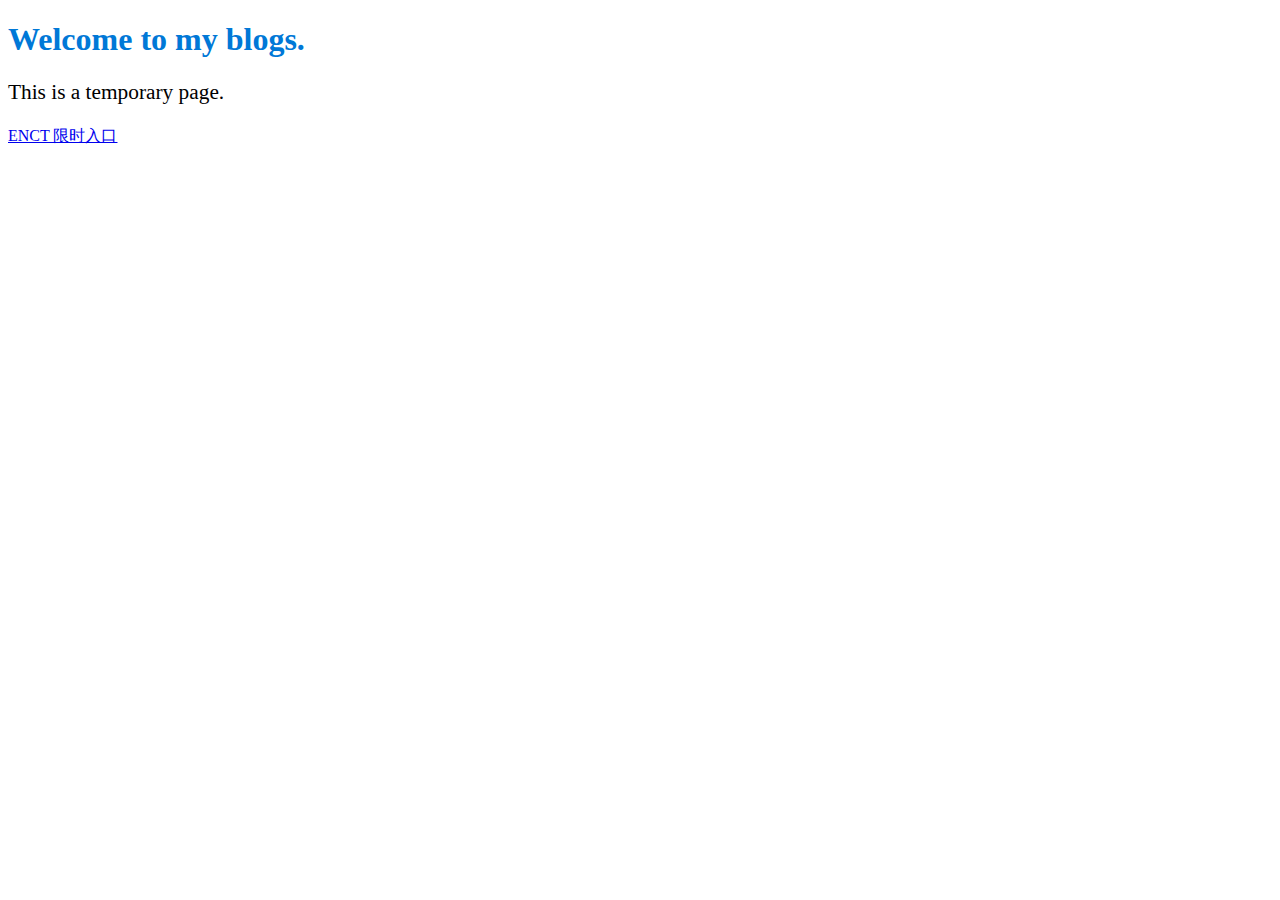
<file: index.html>
<!DOCTYPE html>
<html lang="en">
    <head>
        <title>Temporary index page</title>
        <meta charset="utf-8"/>
    </head>
    <body>
        <h1 style="color: rgb(0,120,215);font-weight:bold;font-size: 24pt;">Welcome to my blogs.</h1>
        <p style="font-size: 16pt;">
            This is a temporary page.
        </p>
        <a href="ccg1c2u.html" target="_blank">ENCT 限时入口</a>
    </body>
</html>
</file>
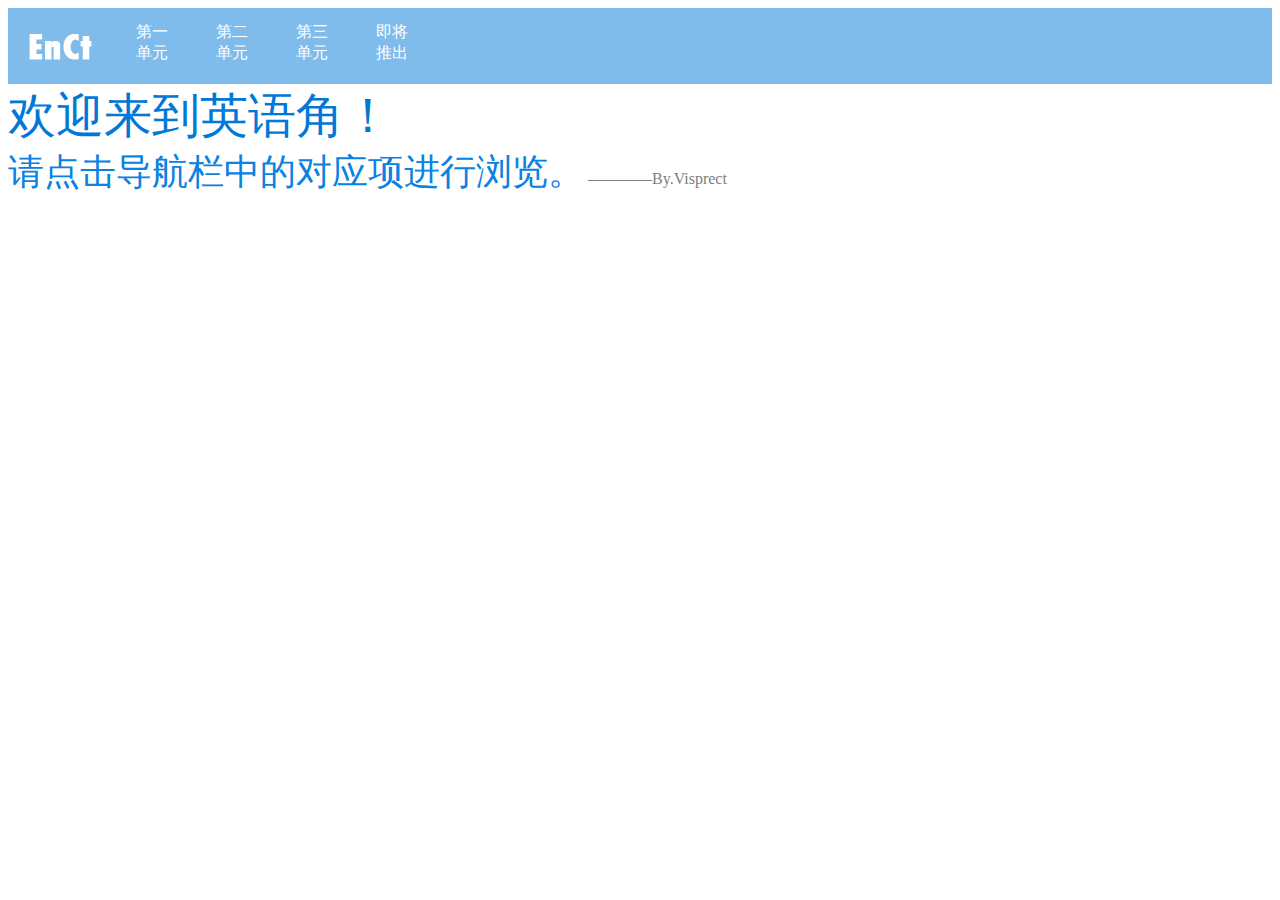
<file: temporary/special/index.html>
<!DOCTYPE html>
<html>
    <head>
        <title>C1S2 英语角</title>
        <meta charset="utf-8"/>
        <meta name="viewport" content="width=device-width, initial-scale=1"/>
        <!--
             _  _  ____  ____    ____  __ _   ___   ___  ____  __ _  ____  ____  ____ 
            / )( \/ ___)(  _ \  (  __)(  ( \ / __) / __)(  __)(  ( \(_  _)(  __)(  _ \
            \ \/ /\___ \ ) __/   ) _) /    /( (_ \( (__  ) _) /    /  )(   ) _)  )   /
             \__/ (____/(__)    (____)\_)__) \___/ \___)(____)\_)__) (__) (____)(__\_)
        -->
        <link rel="stylesheet" href="css/mvsht.css" type="text/css"/>
    </head>
    <body>
        <ul class="ngbar">
            <li class="ngbar_item"><a href="#" style="width: 72px;"><img src="res/images/parts.png"></a></li>
            <li class="ngbar_item"><a href="#">第一<br/>单元</a></li>
            <li class="ngbar_item"><a href="#">第二<br/>单元</a></li>
            <li class="ngbar_item"><a href="#">第三<br/>单元</a></li>
            <li class="ngbar_item"><a href="#">即将<br/>推出</a></li>
        </ul>

        <span style="font-size: 48px;color: rgb(0,120,215);">欢迎来到英语角！</span><br/>
        <span style="font-size: 36px;color: rgb(10,130,225);">请点击导航栏中的对应项进行浏览。</span>
        <span style="color: gray;">————By.Visprect</span>
    </body>
</html>
</file>
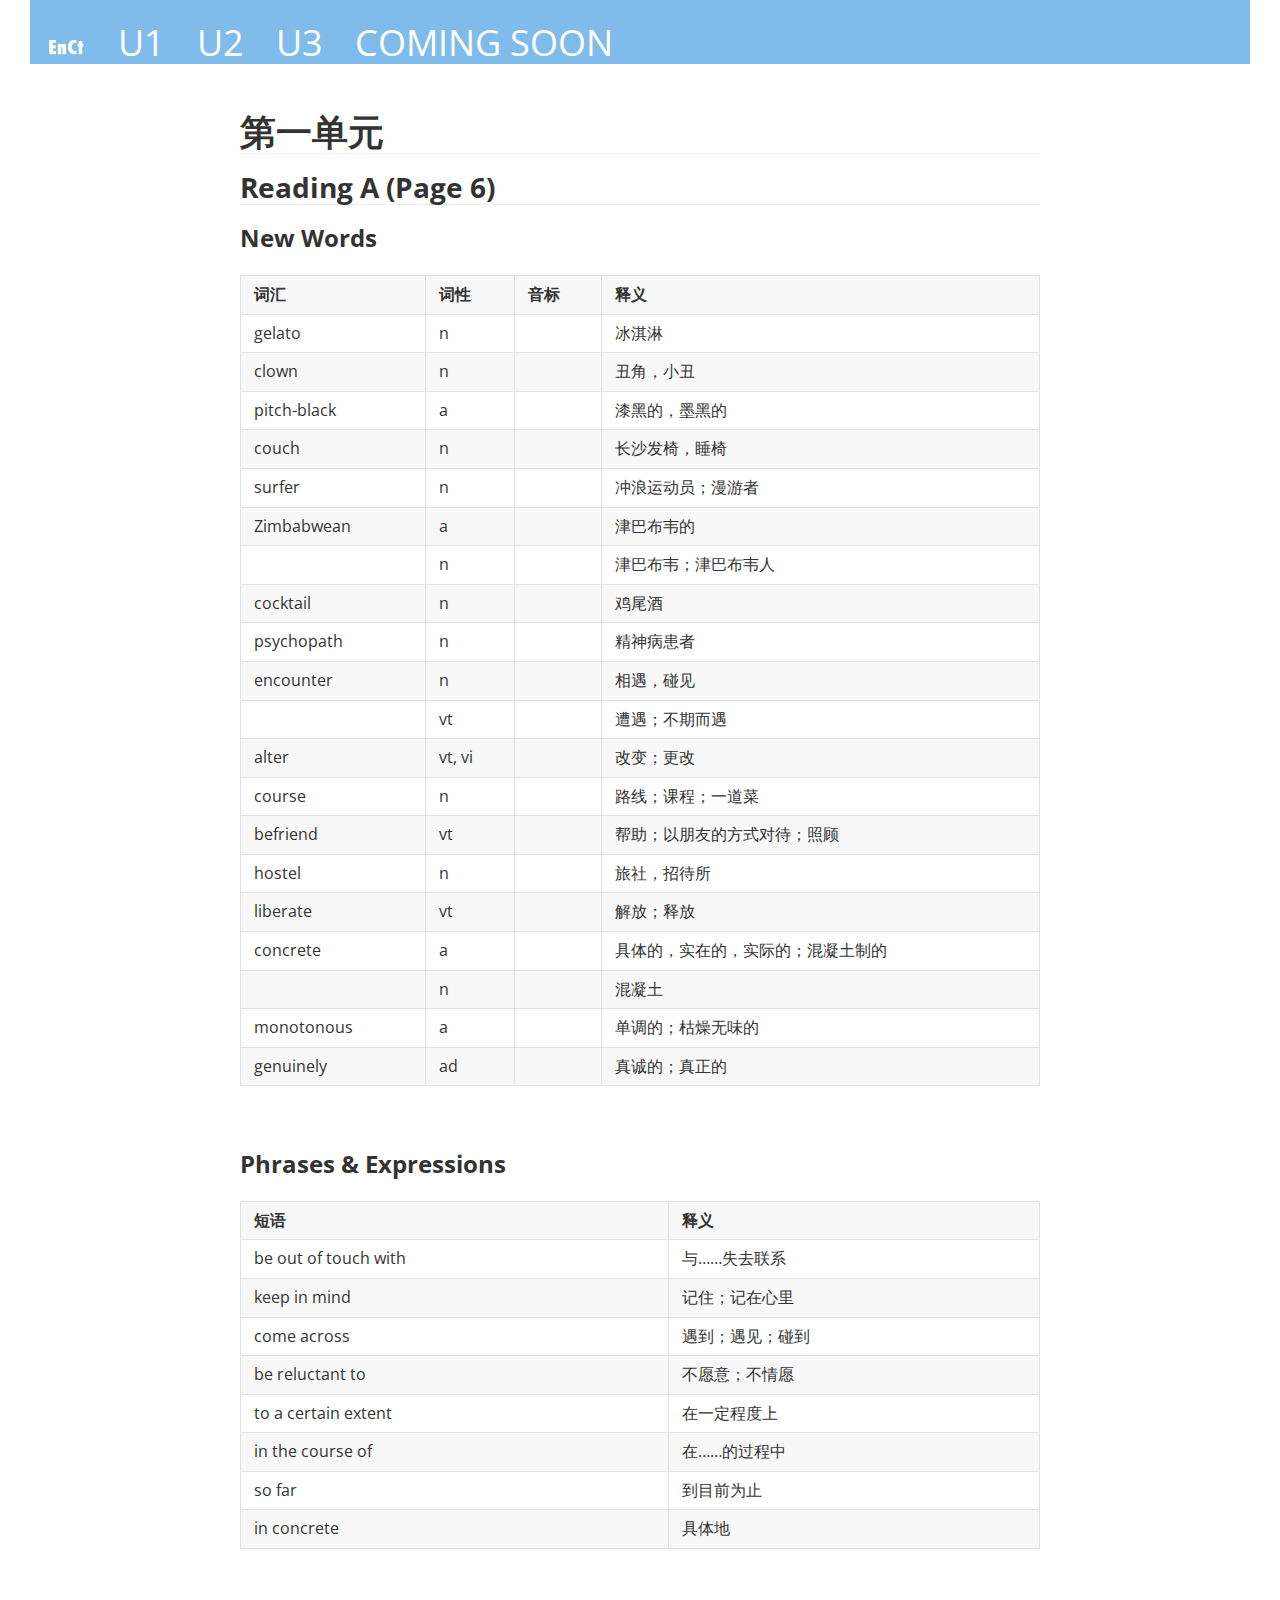
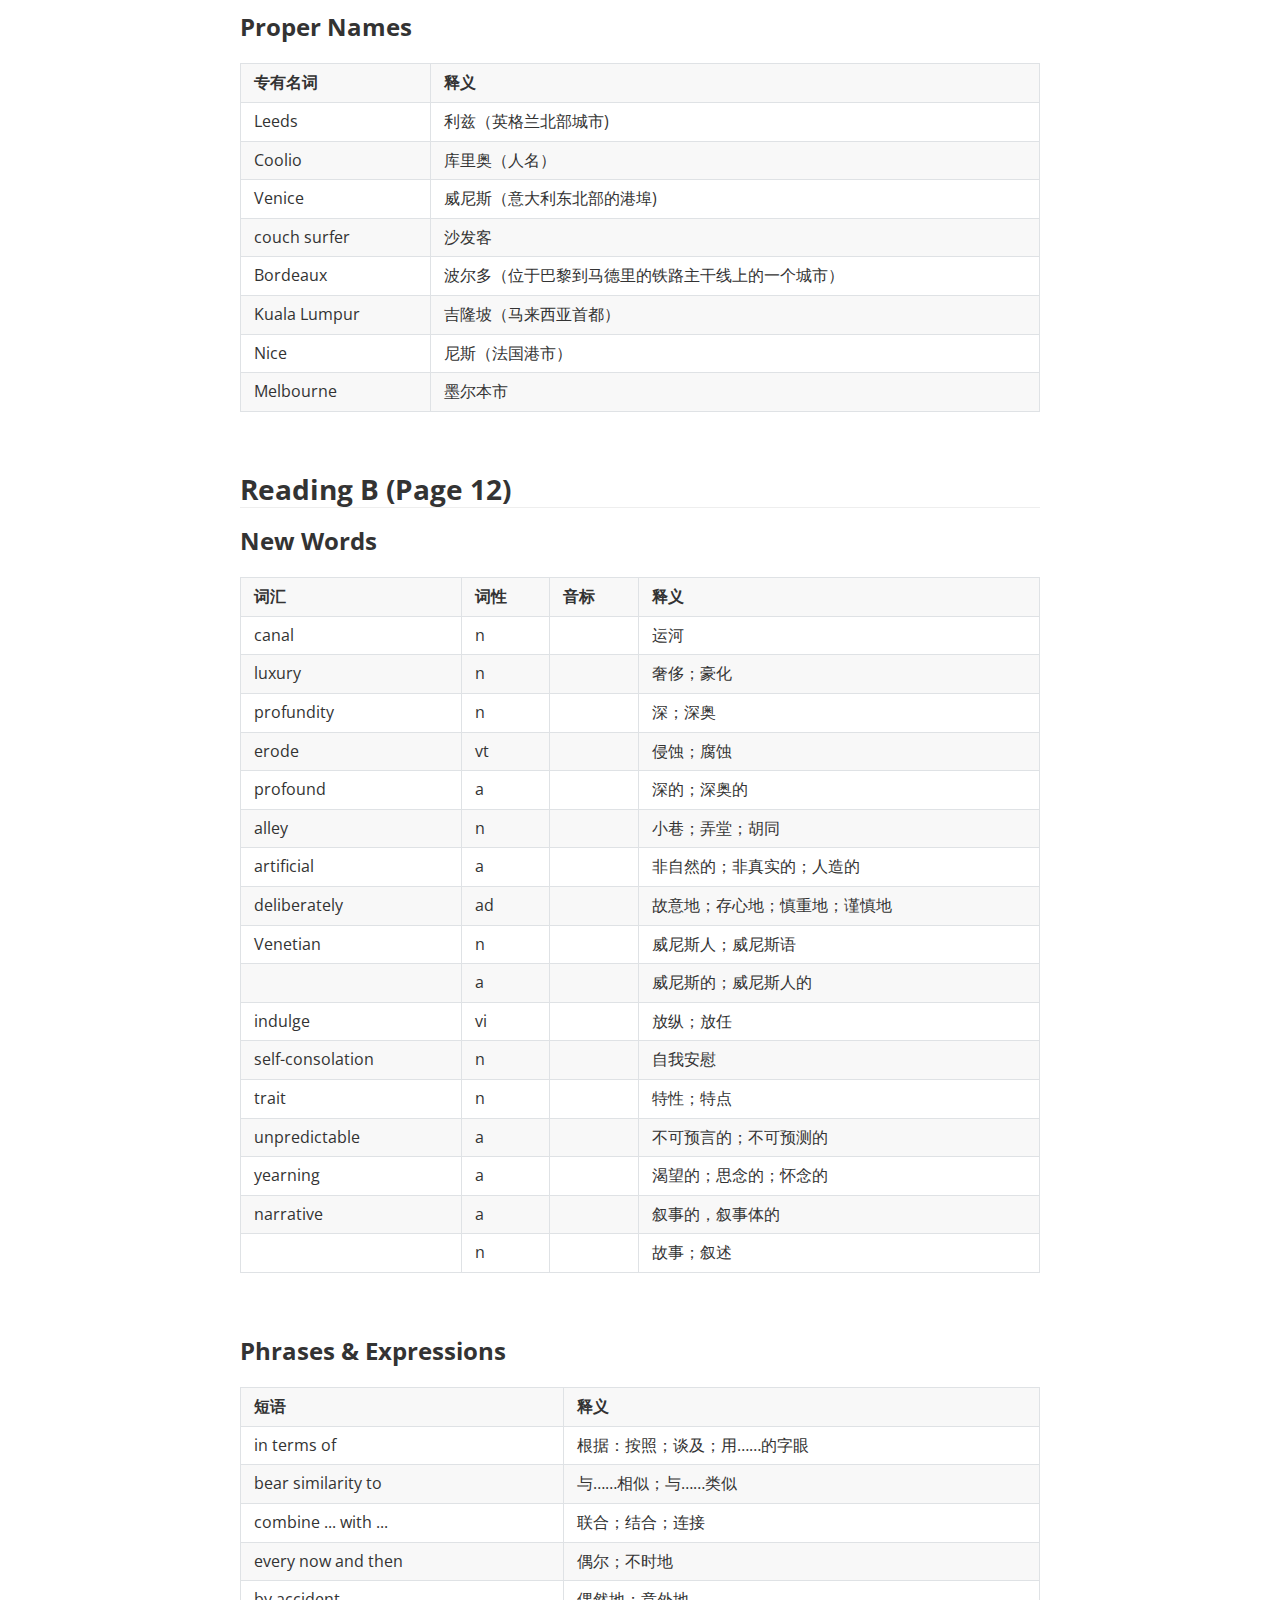
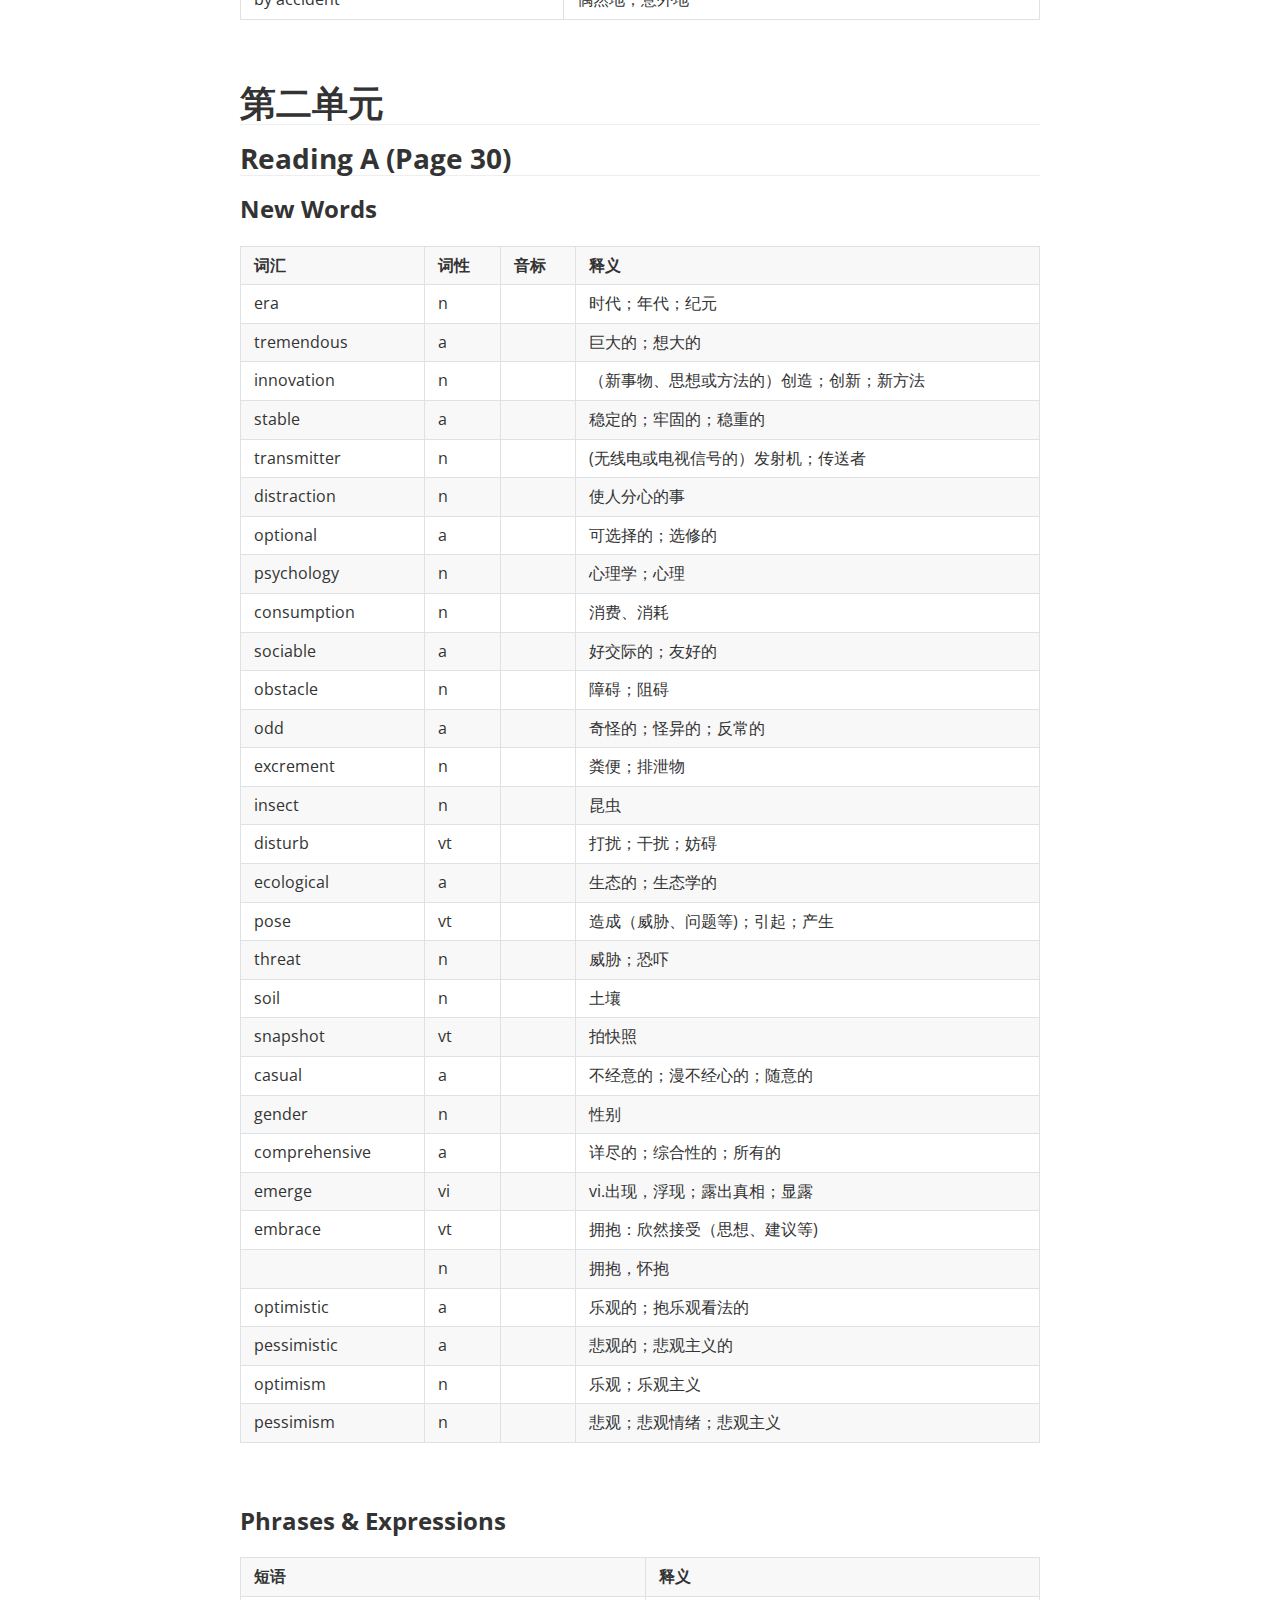
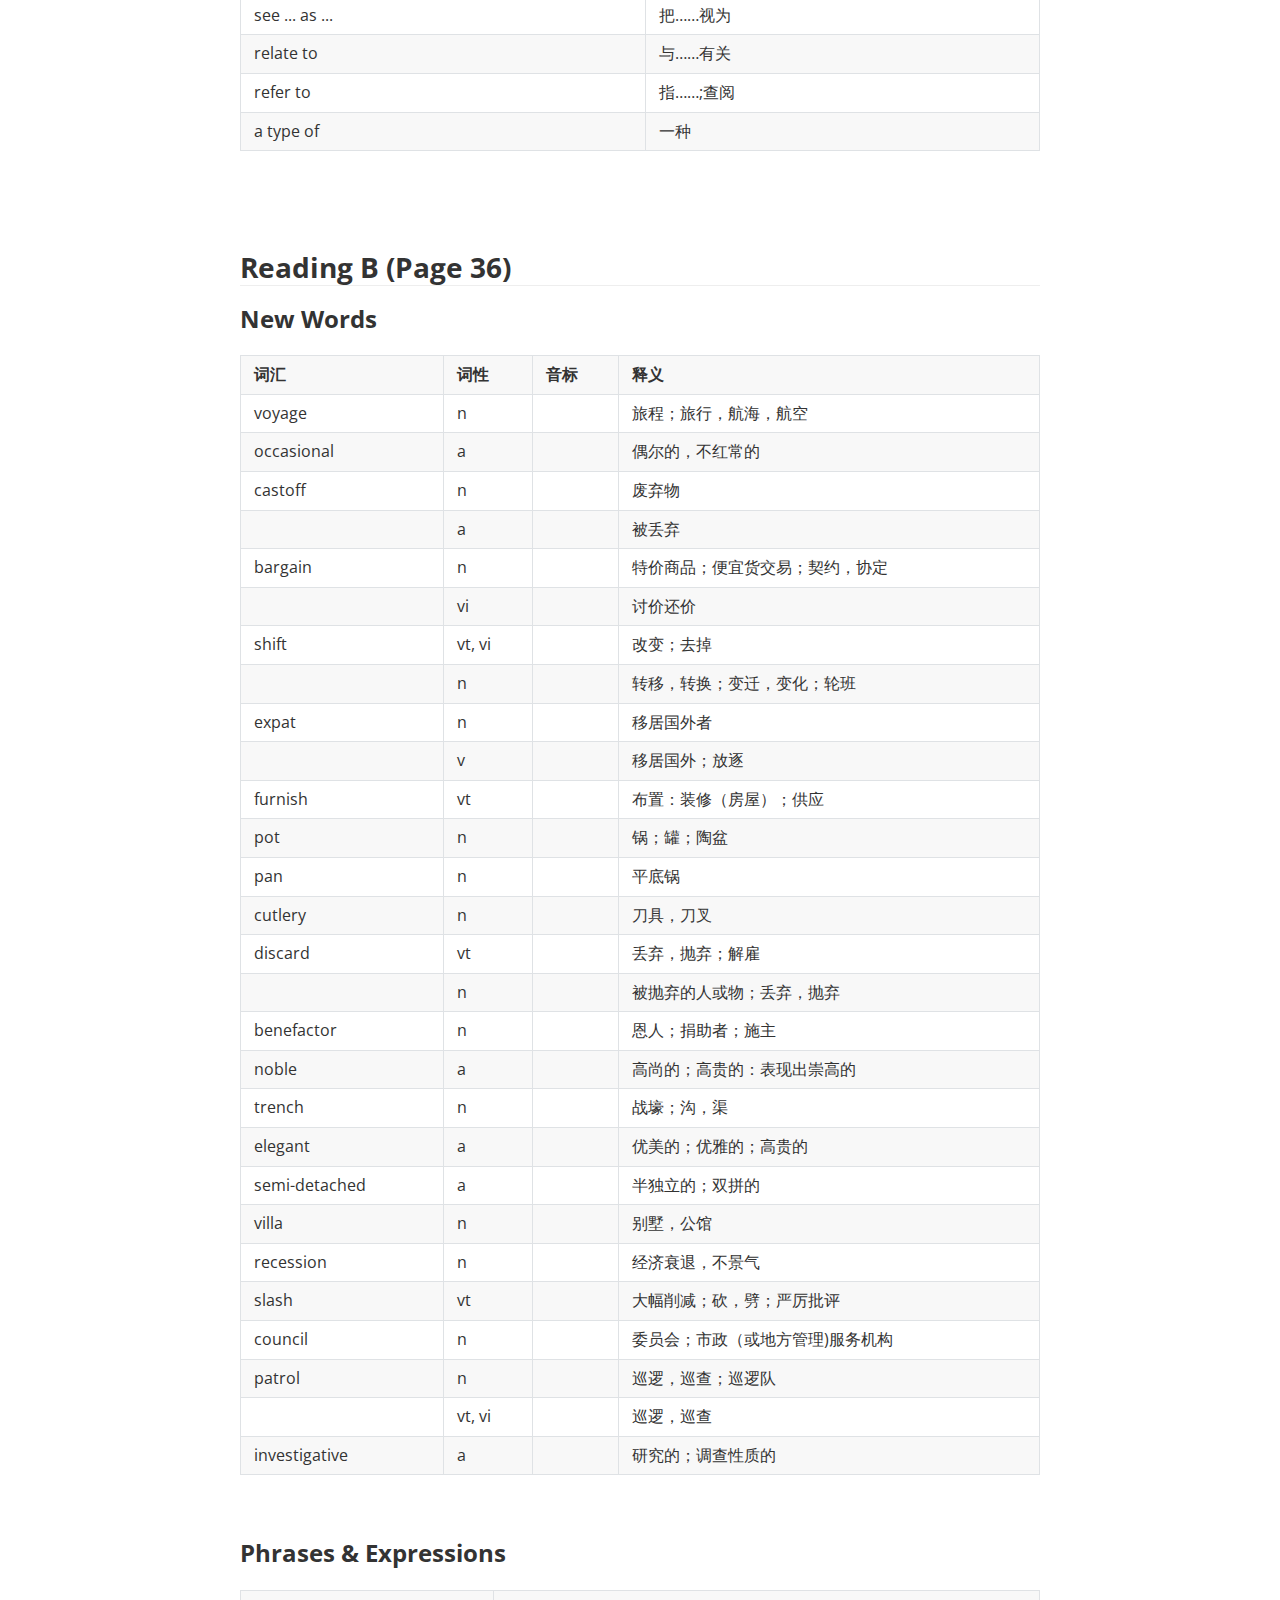
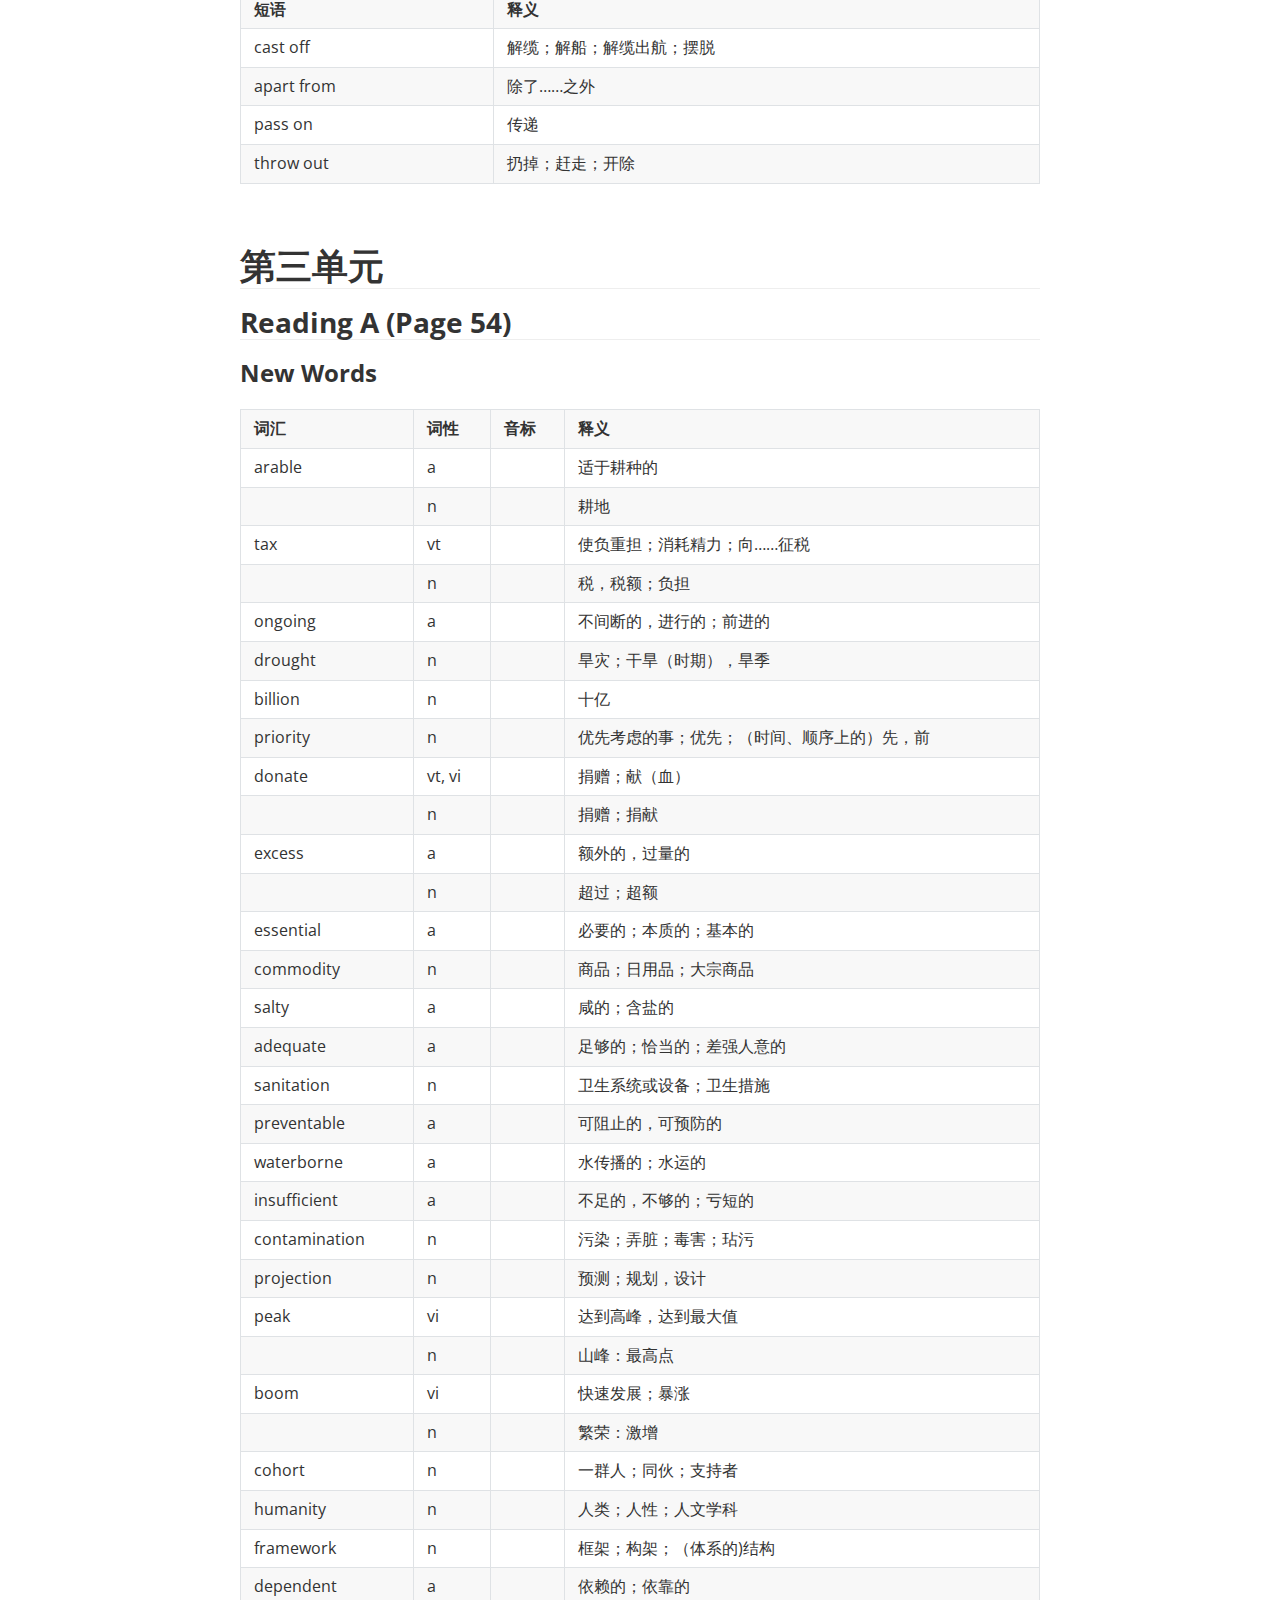
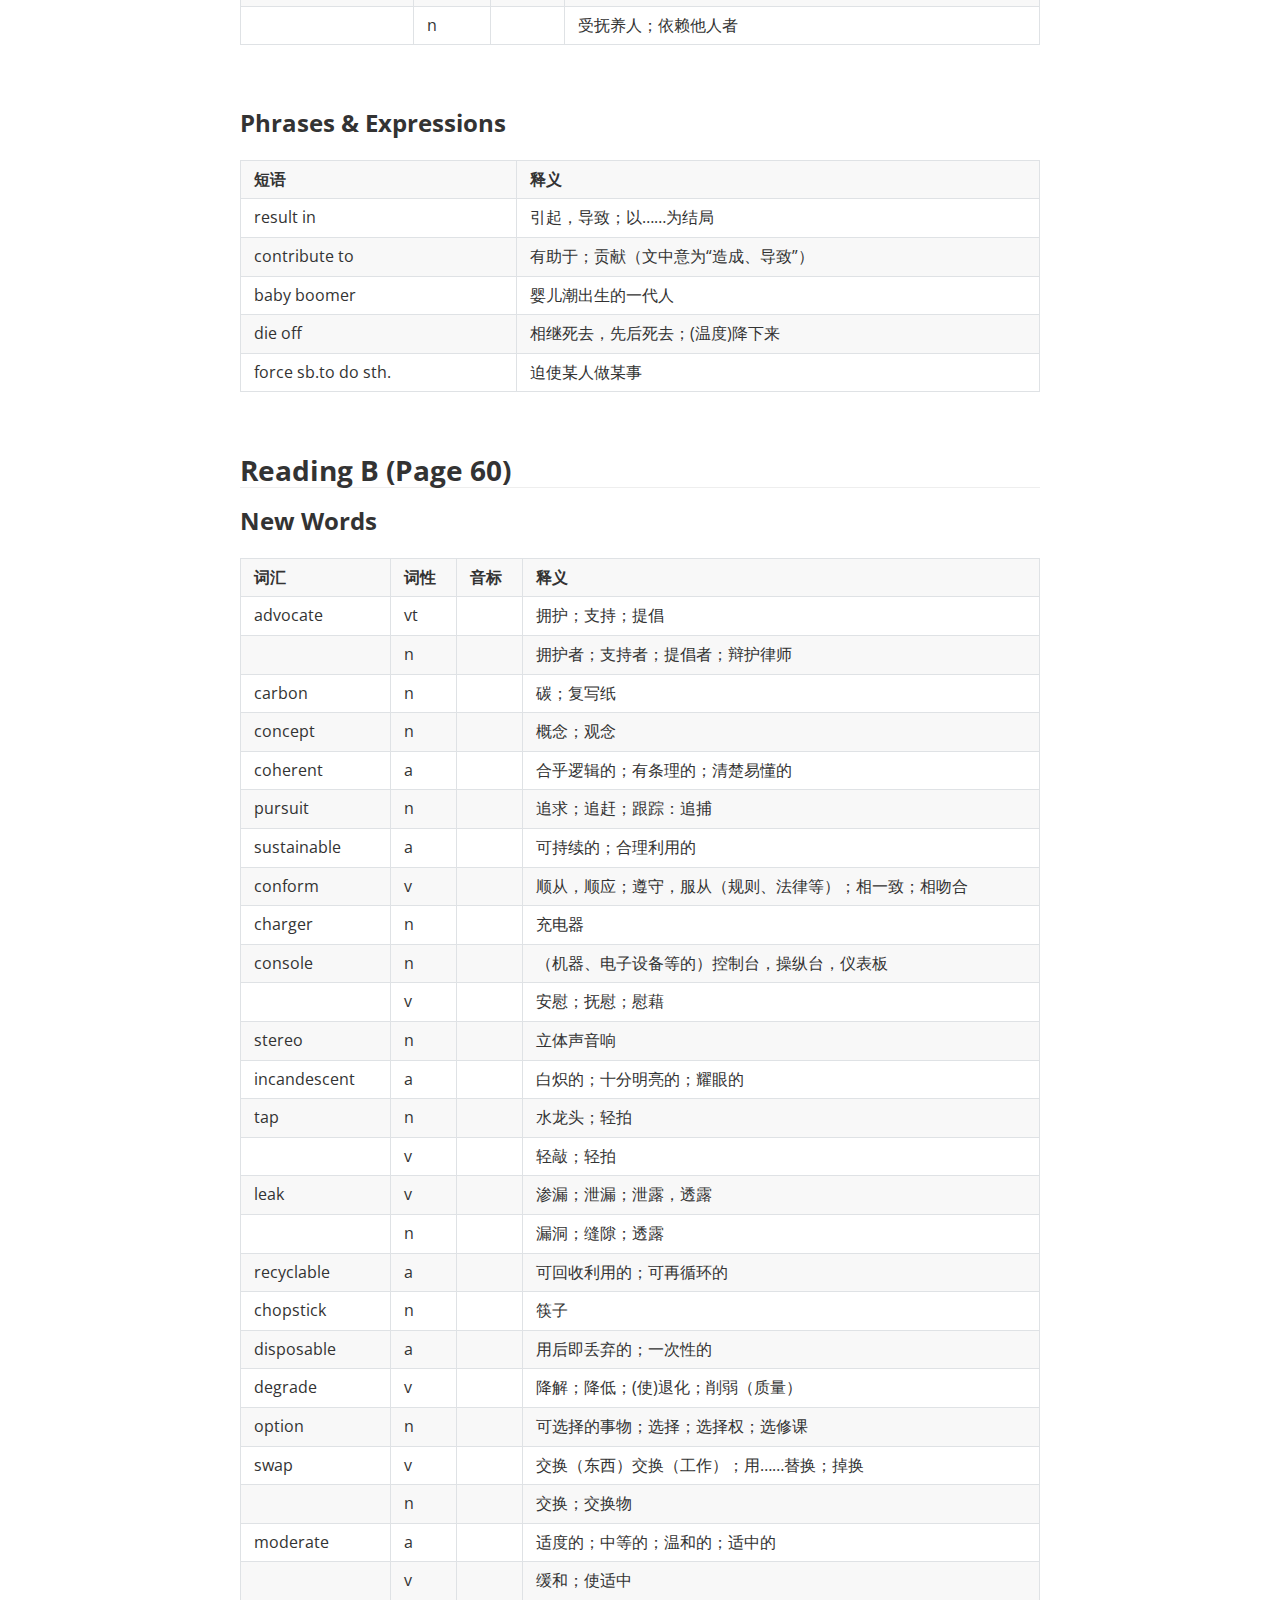
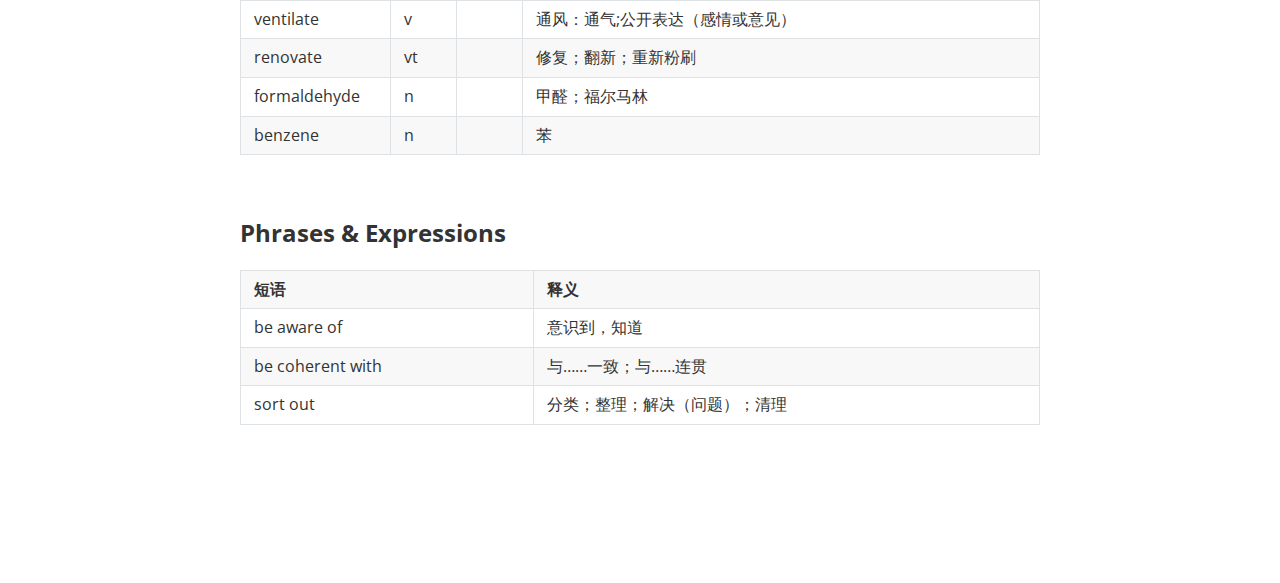
<file: ccg1c2u.html>
<!doctype html>
<html>

<head>
    <meta charset='UTF-8'>
    <meta name='viewport' content='width=device-width initial-scale=1'>

    <link href='https://fonts.loli.net/css?family=Open+Sans:400italic,700italic,700,400&subset=latin,latin-ext'
        rel='stylesheet' type='text/css' />

    <!-- Neg Bar Style -->

    <link rel="stylesheet" href="https://visprect.github.io/css/mvsht.css" type="text/css" />

    <!--Java Script-->

    <script src="https://visprect.github.io/js/mvevent.js" type="text/javascript"></script>

        <style type='text/css'>
            html {
                overflow-x: initial !important;
            }

            :root {
                --bg-color: #ffffff;
                --text-color: #333333;
                --select-text-bg-color: #B5D6FC;
                --select-text-font-color: auto;
                --monospace: "Lucida Console", Consolas, "Courier", monospace;
                --title-bar-height: 20px;
            }

            .mac-os-11 {
                --title-bar-height: 28px;
            }

            html {
                font-size: 14px;
                background-color: var(--bg-color);
                color: var(--text-color);
                font-family: "Helvetica Neue", Helvetica, Arial, sans-serif;
                -webkit-font-smoothing: antialiased;
            }

            body {
                margin: 0px;
                padding: 0px;
                height: auto;
                inset: 0px;
                font-size: 1rem;
                line-height: 1.42857;
                overflow-x: hidden;
                background: inherit;
                tab-size: 4;
            }

            iframe {
                margin: auto;
            }

            a.url {
                word-break: break-all;
            }

            a:active,
            a:hover {
                outline: 0px;
            }

            .in-text-selection,
            ::selection {
                text-shadow: none;
                background: var(--select-text-bg-color);
                color: var(--select-text-font-color);
            }

            #write {
                margin: 0px auto;
                height: auto;
                width: inherit;
                word-break: normal;
                overflow-wrap: break-word;
                position: relative;
                white-space: normal;
                overflow-x: visible;
                padding-top: 36px;
            }

            #write.first-line-indent p {
                text-indent: 2em;
            }

            #write.first-line-indent li p,
            #write.first-line-indent p * {
                text-indent: 0px;
            }

            #write.first-line-indent li {
                margin-left: 2em;
            }

            .for-image #write {
                padding-left: 8px;
                padding-right: 8px;
            }

            body.typora-export {
                padding-left: 30px;
                padding-right: 30px;
            }

            .typora-export .footnote-line,
            .typora-export li,
            .typora-export p {
                white-space: pre-wrap;
            }

            .typora-export .task-list-item input {
                pointer-events: none;
            }

            @media screen and (max-width: 500px) {
                body.typora-export {
                    padding-left: 0px;
                    padding-right: 0px;
                }

                #write {
                    padding-left: 20px;
                    padding-right: 20px;
                }

                .CodeMirror-sizer {
                    margin-left: 0px !important;
                }

                .CodeMirror-gutters {
                    display: none !important;
                }
            }

            #write li>figure:last-child {
                margin-bottom: 0.5rem;
            }

            #write ol,
            #write ul {
                position: relative;
            }

            img {
                max-width: 100%;
                vertical-align: middle;
                image-orientation: from-image;
            }

            button,
            input,
            select,
            textarea {
                color: inherit;
                font: inherit;
            }

            input[type="checkbox"],
            input[type="radio"] {
                line-height: normal;
                padding: 0px;
            }

            *,
            ::after,
            ::before {
                box-sizing: border-box;
            }

            #write h1,
            #write h2,
            #write h3,
            #write h4,
            #write h5,
            #write h6,
            #write p,
            #write pre {
                width: inherit;
            }

            #write h1,
            #write h2,
            #write h3,
            #write h4,
            #write h5,
            #write h6,
            #write p {
                position: relative;
            }

            p {
                line-height: inherit;
            }

            h1,
            h2,
            h3,
            h4,
            h5,
            h6 {
                break-after: avoid-page;
                break-inside: avoid;
                orphans: 4;
            }

            p {
                orphans: 4;
            }

            h1 {
                font-size: 2rem;
            }

            h2 {
                font-size: 1.8rem;
            }

            h3 {
                font-size: 1.6rem;
            }

            h4 {
                font-size: 1.4rem;
            }

            h5 {
                font-size: 1.2rem;
            }

            h6 {
                font-size: 1rem;
            }

            .md-math-block,
            .md-rawblock,
            h1,
            h2,
            h3,
            h4,
            h5,
            h6,
            p {
                margin-top: 1rem;
                margin-bottom: 1rem;
            }

            .hidden {
                display: none;
            }

            .md-blockmeta {
                color: rgb(204, 204, 204);
                font-weight: 700;
                font-style: italic;
            }

            a {
                cursor: pointer;
            }

            sup.md-footnote {
                padding: 2px 4px;
                background-color: rgba(238, 238, 238, 0.7);
                color: rgb(85, 85, 85);
                border-radius: 4px;
                cursor: pointer;
            }

            sup.md-footnote a,
            sup.md-footnote a:hover {
                color: inherit;
                text-transform: inherit;
                text-decoration: inherit;
            }

            #write input[type="checkbox"] {
                cursor: pointer;
                width: inherit;
                height: inherit;
            }

            figure {
                overflow-x: auto;
                margin: 1.2em 0px;
                max-width: calc(100% + 16px);
                padding: 0px;
            }

            figure>table {
                margin: 0px;
            }

            tr {
                break-inside: avoid;
                break-after: auto;
            }

            thead {
                display: table-header-group;
            }

            table {
                border-collapse: collapse;
                border-spacing: 0px;
                width: 100%;
                overflow: auto;
                break-inside: auto;
                text-align: left;
            }

            table.md-table td {
                min-width: 32px;
            }

            .CodeMirror-gutters {
                border-right: 0px;
                background-color: inherit;
            }

            .CodeMirror-linenumber {
                user-select: none;
            }

            .CodeMirror {
                text-align: left;
            }

            .CodeMirror-placeholder {
                opacity: 0.3;
            }

            .CodeMirror pre {
                padding: 0px 4px;
            }

            .CodeMirror-lines {
                padding: 0px;
            }

            div.hr:focus {
                cursor: none;
            }

            #write pre {
                white-space: pre-wrap;
            }

            #write.fences-no-line-wrapping pre {
                white-space: pre;
            }

            #write pre.ty-contain-cm {
                white-space: normal;
            }

            .CodeMirror-gutters {
                margin-right: 4px;
            }

            .md-fences {
                font-size: 0.9rem;
                display: block;
                break-inside: avoid;
                text-align: left;
                overflow: visible;
                white-space: pre;
                background: inherit;
                position: relative !important;
            }

            .md-fences-adv-panel {
                width: 100%;
                margin-top: 10px;
                text-align: center;
                padding-top: 0px;
                padding-bottom: 8px;
                overflow-x: auto;
            }

            #write .md-fences.mock-cm {
                white-space: pre-wrap;
            }

            .md-fences.md-fences-with-lineno {
                padding-left: 0px;
            }

            #write.fences-no-line-wrapping .md-fences.mock-cm {
                white-space: pre;
                overflow-x: auto;
            }

            .md-fences.mock-cm.md-fences-with-lineno {
                padding-left: 8px;
            }

            .CodeMirror-line,
            twitterwidget {
                break-inside: avoid;
            }

            .footnotes {
                opacity: 0.8;
                font-size: 0.9rem;
                margin-top: 1em;
                margin-bottom: 1em;
            }

            .footnotes+.footnotes {
                margin-top: 0px;
            }

            .md-reset {
                margin: 0px;
                padding: 0px;
                border: 0px;
                outline: 0px;
                vertical-align: top;
                background: 0px 0px;
                text-decoration: none;
                text-shadow: none;
                float: none;
                position: static;
                width: auto;
                height: auto;
                white-space: nowrap;
                cursor: inherit;
                -webkit-tap-highlight-color: transparent;
                line-height: normal;
                font-weight: 400;
                text-align: left;
                box-sizing: content-box;
                direction: ltr;
            }

            li div {
                padding-top: 0px;
            }

            blockquote {
                margin: 1rem 0px;
            }

            li .mathjax-block,
            li p {
                margin: 0.5rem 0px;
            }

            li blockquote {
                margin: 1rem 0px;
            }

            li {
                margin: 0px;
                position: relative;
            }

            blockquote> :last-child {
                margin-bottom: 0px;
            }

            blockquote> :first-child,
            li> :first-child {
                margin-top: 0px;
            }

            .footnotes-area {
                color: rgb(136, 136, 136);
                margin-top: 0.714rem;
                padding-bottom: 0.143rem;
                white-space: normal;
            }

            #write .footnote-line {
                white-space: pre-wrap;
            }

            @media print {

                body,
                html {
                    border: 1px solid transparent;
                    height: 99%;
                    break-after: avoid;
                    break-before: avoid;
                    font-variant-ligatures: no-common-ligatures;
                }

                #write {
                    margin-top: 0px;
                    padding-top: 0px;
                    border-color: transparent !important;
                }

                .typora-export * {
                    -webkit-print-color-adjust: exact;
                }

                .typora-export #write {
                    break-after: avoid;
                }

                .typora-export #write::after {
                    height: 0px;
                }

                .is-mac table {
                    break-inside: avoid;
                }

                .typora-export-show-outline .typora-export-sidebar {
                    display: none;
                }
            }

            .footnote-line {
                margin-top: 0.714em;
                font-size: 0.7em;
            }

            a img,
            img a {
                cursor: pointer;
            }

            pre.md-meta-block {
                font-size: 0.8rem;
                min-height: 0.8rem;
                white-space: pre-wrap;
                background: rgb(204, 204, 204);
                display: block;
                overflow-x: hidden;
            }

            p>.md-image:only-child:not(.md-img-error) img,
            p>img:only-child {
                display: block;
                margin: auto;
            }

            #write.first-line-indent p>.md-image:only-child:not(.md-img-error) img {
                left: -2em;
                position: relative;
            }

            p>.md-image:only-child {
                display: inline-block;
                width: 100%;
            }

            #write .MathJax_Display {
                margin: 0.8em 0px 0px;
            }

            .md-math-block {
                width: 100%;
            }

            .md-math-block:not(:empty)::after {
                display: none;
            }

            .MathJax_ref {
                fill: currentcolor;
            }

            [contenteditable="true"]:active,
            [contenteditable="true"]:focus,
            [contenteditable="false"]:active,
            [contenteditable="false"]:focus {
                outline: 0px;
                box-shadow: none;
            }

            .md-task-list-item {
                position: relative;
                list-style-type: none;
            }

            .task-list-item.md-task-list-item {
                padding-left: 0px;
            }

            .md-task-list-item>input {
                position: absolute;
                top: 0px;
                left: 0px;
                margin-left: -1.2em;
                margin-top: calc(1em - 10px);
                border: none;
            }

            .math {
                font-size: 1rem;
            }

            .md-toc {
                min-height: 3.58rem;
                position: relative;
                font-size: 0.9rem;
                border-radius: 10px;
            }

            .md-toc-content {
                position: relative;
                margin-left: 0px;
            }

            .md-toc-content::after,
            .md-toc::after {
                display: none;
            }

            .md-toc-item {
                display: block;
                color: rgb(65, 131, 196);
            }

            .md-toc-item a {
                text-decoration: none;
            }

            .md-toc-inner:hover {
                text-decoration: underline;
            }

            .md-toc-inner {
                display: inline-block;
                cursor: pointer;
            }

            .md-toc-h1 .md-toc-inner {
                margin-left: 0px;
                font-weight: 700;
            }

            .md-toc-h2 .md-toc-inner {
                margin-left: 2em;
            }

            .md-toc-h3 .md-toc-inner {
                margin-left: 4em;
            }

            .md-toc-h4 .md-toc-inner {
                margin-left: 6em;
            }

            .md-toc-h5 .md-toc-inner {
                margin-left: 8em;
            }

            .md-toc-h6 .md-toc-inner {
                margin-left: 10em;
            }

            @media screen and (max-width: 48em) {
                .md-toc-h3 .md-toc-inner {
                    margin-left: 3.5em;
                }

                .md-toc-h4 .md-toc-inner {
                    margin-left: 5em;
                }

                .md-toc-h5 .md-toc-inner {
                    margin-left: 6.5em;
                }

                .md-toc-h6 .md-toc-inner {
                    margin-left: 8em;
                }
            }

            a.md-toc-inner {
                font-size: inherit;
                font-style: inherit;
                font-weight: inherit;
                line-height: inherit;
            }

            .footnote-line a:not(.reversefootnote) {
                color: inherit;
            }

            .md-attr {
                display: none;
            }

            .md-fn-count::after {
                content: ".";
            }

            code,
            pre,
            samp,
            tt {
                font-family: var(--monospace);
            }

            kbd {
                margin: 0px 0.1em;
                padding: 0.1em 0.6em;
                font-size: 0.8em;
                color: rgb(36, 39, 41);
                background: rgb(255, 255, 255);
                border: 1px solid rgb(173, 179, 185);
                border-radius: 3px;
                box-shadow: rgba(12, 13, 14, 0.2) 0px 1px 0px, rgb(255, 255, 255) 0px 0px 0px 2px inset;
                white-space: nowrap;
                vertical-align: middle;
            }

            .md-comment {
                color: rgb(162, 127, 3);
                opacity: 0.6;
                font-family: var(--monospace);
            }

            code {
                text-align: left;
                vertical-align: initial;
            }

            a.md-print-anchor {
                white-space: pre !important;
                border-width: initial !important;
                border-style: none !important;
                border-color: initial !important;
                display: inline-block !important;
                position: absolute !important;
                width: 1px !important;
                right: 0px !important;
                outline: 0px !important;
                background: 0px 0px !important;
                text-decoration: initial !important;
                text-shadow: initial !important;
            }

            .os-windows.monocolor-emoji .md-emoji {
                font-family: "Segoe UI Symbol", sans-serif;
            }

            .md-diagram-panel>svg {
                max-width: 100%;
            }

            [lang="flow"] svg,
            [lang="mermaid"] svg {
                max-width: 100%;
                height: auto;
            }

            [lang="mermaid"] .node text {
                font-size: 1rem;
            }

            table tr th {
                border-bottom: 0px;
            }

            video {
                max-width: 100%;
                display: block;
                margin: 0px auto;
            }

            iframe {
                max-width: 100%;
                width: 100%;
                border: none;
            }

            .highlight td,
            .highlight tr {
                border: 0px;
            }

            mark {
                background: rgb(255, 255, 0);
                color: rgb(0, 0, 0);
            }

            .md-html-inline .md-plain,
            .md-html-inline strong,
            mark .md-inline-math,
            mark strong {
                color: inherit;
            }

            .md-expand mark .md-meta {
                opacity: 0.3 !important;
            }

            mark .md-meta {
                color: rgb(0, 0, 0);
            }

            @media print {

                .typora-export h1,
                .typora-export h2,
                .typora-export h3,
                .typora-export h4,
                .typora-export h5,
                .typora-export h6 {
                    break-inside: avoid;
                }
            }

            .md-diagram-panel .messageText {
                stroke: none !important;
            }

            .md-diagram-panel .start-state {
                fill: var(--node-fill);
            }

            .md-diagram-panel .edgeLabel rect {
                opacity: 1 !important;
            }

            .md-fences.md-fences-math {
                font-size: 1em;
            }

            .md-fences-advanced:not(.md-focus) {
                padding: 0px;
                white-space: nowrap;
                border: 0px;
            }

            .md-fences-advanced:not(.md-focus) {
                background: inherit;
            }

            .typora-export-show-outline .typora-export-content {
                max-width: 1440px;
                margin: auto;
                display: flex;
                flex-direction: row;
            }

            .typora-export-sidebar {
                width: 300px;
                font-size: 0.8rem;
                margin-top: 80px;
                margin-right: 18px;
            }

            .typora-export-show-outline #write {
                --webkit-flex: 2;
                flex: 2 1 0%;
            }

            .typora-export-sidebar .outline-content {
                position: fixed;
                top: 0px;
                max-height: 100%;
                overflow: hidden auto;
                padding-bottom: 30px;
                padding-top: 60px;
                width: 300px;
            }

            @media screen and (max-width: 1024px) {

                .typora-export-sidebar,
                .typora-export-sidebar .outline-content {
                    width: 240px;
                }
            }

            @media screen and (max-width: 800px) {
                .typora-export-sidebar {
                    display: none;
                }
            }

            .outline-content li,
            .outline-content ul {
                margin-left: 0px;
                margin-right: 0px;
                padding-left: 0px;
                padding-right: 0px;
                list-style: none;
            }

            .outline-content ul {
                margin-top: 0px;
                margin-bottom: 0px;
            }

            .outline-content strong {
                font-weight: 400;
            }

            .outline-expander {
                width: 1rem;
                height: 1.42857rem;
                position: relative;
                display: table-cell;
                vertical-align: middle;
                cursor: pointer;
                padding-left: 4px;
            }

            .outline-expander::before {
                content: "";
                position: relative;
                font-family: Ionicons;
                display: inline-block;
                font-size: 8px;
                vertical-align: middle;
            }

            .outline-item {
                padding-top: 3px;
                padding-bottom: 3px;
                cursor: pointer;
            }

            .outline-expander:hover::before {
                content: "";
            }

            .outline-h1>.outline-item {
                padding-left: 0px;
            }

            .outline-h2>.outline-item {
                padding-left: 1em;
            }

            .outline-h3>.outline-item {
                padding-left: 2em;
            }

            .outline-h4>.outline-item {
                padding-left: 3em;
            }

            .outline-h5>.outline-item {
                padding-left: 4em;
            }

            .outline-h6>.outline-item {
                padding-left: 5em;
            }

            .outline-label {
                cursor: pointer;
                display: table-cell;
                vertical-align: middle;
                text-decoration: none;
                color: inherit;
            }

            .outline-label:hover {
                text-decoration: underline;
            }

            .outline-item:hover {
                border-color: rgb(245, 245, 245);
                background-color: var(--item-hover-bg-color);
            }

            .outline-item:hover {
                margin-left: -28px;
                margin-right: -28px;
                border-left: 28px solid transparent;
                border-right: 28px solid transparent;
            }

            .outline-item-single .outline-expander::before,
            .outline-item-single .outline-expander:hover::before {
                display: none;
            }

            .outline-item-open>.outline-item>.outline-expander::before {
                content: "";
            }

            .outline-children {
                display: none;
            }

            .info-panel-tab-wrapper {
                display: none;
            }

            .outline-item-open>.outline-children {
                display: block;
            }

            .typora-export .outline-item {
                padding-top: 1px;
                padding-bottom: 1px;
            }

            .typora-export .outline-item:hover {
                margin-right: -8px;
                border-right: 8px solid transparent;
            }

            .typora-export .outline-expander::before {
                content: "+";
                font-family: inherit;
                top: -1px;
            }

            .typora-export .outline-expander:hover::before,
            .typora-export .outline-item-open>.outline-item>.outline-expander::before {
                content: "−";
            }

            .typora-export-collapse-outline .outline-children {
                display: none;
            }

            .typora-export-collapse-outline .outline-item-open>.outline-children,
            .typora-export-no-collapse-outline .outline-children {
                display: block;
            }

            .typora-export-no-collapse-outline .outline-expander::before {
                content: "" !important;
            }

            .typora-export-show-outline .outline-item-active>.outline-item .outline-label {
                font-weight: 700;
            }

            .md-inline-math-container mjx-container {
                zoom: 0.95;
            }


            :root {
                --side-bar-bg-color: #fafafa;
                --control-text-color: #777;
            }

            @include-when-export url(https://fonts.loli.net/css?family=Open+Sans:400italic,700italic,700,400&subset=latin,latin-ext);

            /* open-sans-regular - latin-ext_latin */
            /* open-sans-italic - latin-ext_latin */
            /* open-sans-700 - latin-ext_latin */
            /* open-sans-700italic - latin-ext_latin */
            html {
                font-size: 16px;
                -webkit-font-smoothing: antialiased;
            }

            body {
                font-family: "Open Sans", "Clear Sans", "Helvetica Neue", Helvetica, Arial, 'Segoe UI Emoji', sans-serif;
                color: rgb(51, 51, 51);
                line-height: 1.6;
            }

            #write {
                max-width: 860px;
                margin: 0 auto;
                padding: 30px;
                padding-bottom: 100px;
            }

            @media only screen and (min-width: 1400px) {
                #write {
                    max-width: 1024px;
                }
            }

            @media only screen and (min-width: 1800px) {
                #write {
                    max-width: 1200px;
                }
            }

            #write>ul:first-child,
            #write>ol:first-child {
                margin-top: 30px;
            }

            a {
                color: #4183C4;
            }

            h1,
            h2,
            h3,
            h4,
            h5,
            h6 {
                position: relative;
                margin-top: 1rem;
                margin-bottom: 1rem;
                font-weight: bold;
                line-height: 1.4;
                cursor: text;
            }

            h1:hover a.anchor,
            h2:hover a.anchor,
            h3:hover a.anchor,
            h4:hover a.anchor,
            h5:hover a.anchor,
            h6:hover a.anchor {
                text-decoration: none;
            }

            h1 tt,
            h1 code {
                font-size: inherit;
            }

            h2 tt,
            h2 code {
                font-size: inherit;
            }

            h3 tt,
            h3 code {
                font-size: inherit;
            }

            h4 tt,
            h4 code {
                font-size: inherit;
            }

            h5 tt,
            h5 code {
                font-size: inherit;
            }

            h6 tt,
            h6 code {
                font-size: inherit;
            }

            h1 {
                font-size: 2.25em;
                line-height: 1.2;
                border-bottom: 1px solid #eee;
            }

            h2 {
                font-size: 1.75em;
                line-height: 1.225;
                border-bottom: 1px solid #eee;
            }

            /*@media print {
    .typora-export h1,
    .typora-export h2 {
        border-bottom: none;
        padding-bottom: initial;
    }

    .typora-export h1::after,
    .typora-export h2::after {
        content: "";
        display: block;
        height: 100px;
        margin-top: -96px;
        border-top: 1px solid #eee;
    }
}*/

            h3 {
                font-size: 1.5em;
                line-height: 1.43;
            }

            h4 {
                font-size: 1.25em;
            }

            h5 {
                font-size: 1em;
            }

            h6 {
                font-size: 1em;
                color: #777;
            }

            p,
            blockquote,
            ul,
            ol,
            dl,
            table {
                margin: 0.8em 0;
            }

            li>ol,
            li>ul {
                margin: 0 0;
            }

            hr {
                height: 2px;
                padding: 0;
                margin: 16px 0;
                background-color: #e7e7e7;
                border: 0 none;
                overflow: hidden;
                box-sizing: content-box;
            }

            li p.first {
                display: inline-block;
            }

            ul,
            ol {
                padding-left: 30px;
            }

            ul:first-child,
            ol:first-child {
                margin-top: 0;
            }

            ul:last-child,
            ol:last-child {
                margin-bottom: 0;
            }

            blockquote {
                border-left: 4px solid #dfe2e5;
                padding: 0 15px;
                color: #777777;
            }

            blockquote blockquote {
                padding-right: 0;
            }

            table {
                padding: 0;
                word-break: initial;
            }

            table tr {
                border: 1px solid #dfe2e5;
                margin: 0;
                padding: 0;
            }

            table tr:nth-child(2n),
            thead {
                background-color: #f8f8f8;
            }

            table th {
                font-weight: bold;
                border: 1px solid #dfe2e5;
                border-bottom: 0;
                margin: 0;
                padding: 6px 13px;
            }

            table td {
                border: 1px solid #dfe2e5;
                margin: 0;
                padding: 6px 13px;
            }

            table th:first-child,
            table td:first-child {
                margin-top: 0;
            }

            table th:last-child,
            table td:last-child {
                margin-bottom: 0;
            }

            .CodeMirror-lines {
                padding-left: 4px;
            }

            .code-tooltip {
                box-shadow: 0 1px 1px 0 rgba(0, 28, 36, .3);
                border-top: 1px solid #eef2f2;
            }

            .md-fences,
            code,
            tt {
                border: 1px solid #e7eaed;
                background-color: #f8f8f8;
                border-radius: 3px;
                padding: 0;
                padding: 2px 4px 0px 4px;
                font-size: 0.9em;
            }

            code {
                background-color: #f3f4f4;
                padding: 0 2px 0 2px;
            }

            .md-fences {
                margin-bottom: 15px;
                margin-top: 15px;
                padding-top: 8px;
                padding-bottom: 6px;
            }


            .md-task-list-item>input {
                margin-left: -1.3em;
            }

            @media print {
                html {
                    font-size: 13px;
                }

                table,
                pre {
                    page-break-inside: avoid;
                }

                pre {
                    word-wrap: break-word;
                }
            }

            .md-fences {
                background-color: #f8f8f8;
            }

            #write pre.md-meta-block {
                padding: 1rem;
                font-size: 85%;
                line-height: 1.45;
                background-color: #f7f7f7;
                border: 0;
                border-radius: 3px;
                color: #777777;
                margin-top: 0 !important;
            }

            .mathjax-block>.code-tooltip {
                bottom: .375rem;
            }

            .md-mathjax-midline {
                background: #fafafa;
            }

            #write>h3.md-focus:before {
                left: -1.5625rem;
                top: .375rem;
            }

            #write>h4.md-focus:before {
                left: -1.5625rem;
                top: .285714286rem;
            }

            #write>h5.md-focus:before {
                left: -1.5625rem;
                top: .285714286rem;
            }

            #write>h6.md-focus:before {
                left: -1.5625rem;
                top: .285714286rem;
            }

            .md-image>.md-meta {
                /*border: 1px solid #ddd;*/
                border-radius: 3px;
                padding: 2px 0px 0px 4px;
                font-size: 0.9em;
                color: inherit;
            }

            .md-tag {
                color: #a7a7a7;
                opacity: 1;
            }

            .md-toc {
                margin-top: 20px;
                padding-bottom: 20px;
            }

            .sidebar-tabs {
                border-bottom: none;
            }

            #typora-quick-open {
                border: 1px solid #ddd;
                background-color: #f8f8f8;
            }

            #typora-quick-open-item {
                background-color: #FAFAFA;
                border-color: #FEFEFE #e5e5e5 #e5e5e5 #eee;
                border-style: solid;
                border-width: 1px;
            }

            /** focus mode */
            .on-focus-mode blockquote {
                border-left-color: rgba(85, 85, 85, 0.12);
            }

            header,
            .context-menu,
            .megamenu-content,
            footer {
                font-family: "Segoe UI", "Arial", sans-serif;
            }

            .file-node-content:hover .file-node-icon,
            .file-node-content:hover .file-node-open-state {
                visibility: visible;
            }

            .mac-seamless-mode #typora-sidebar {
                background-color: #fafafa;
                background-color: var(--side-bar-bg-color);
            }

            .md-lang {
                color: #b4654d;
            }

            /*.html-for-mac {
    --item-hover-bg-color: #E6F0FE;
}*/

            #md-notification .btn {
                border: 0;
            }

            .dropdown-menu .divider {
                border-color: #e5e5e5;
                opacity: 0.4;
            }

            .ty-preferences .window-content {
                background-color: #fafafa;
            }

            .ty-preferences .nav-group-item.active {
                color: white;
                background: #999;
            }

            .menu-item-container a.menu-style-btn {
                background-color: #f5f8fa;
                background-image: linear-gradient(180deg, hsla(0, 0%, 100%, 0.8), hsla(0, 0%, 100%, 0));
            }


            .typora-export li,
            .typora-export p,
            .typora-export,
            .footnote-line {
                white-space: normal;
            }
        </style>
        <title>000000000</title>
</head>

<body class='typora-export os-windows'>
    <ul class="ngbar">
        <li class="ngbar_item"><a href="#" style="width: 72px;" onclick="showDialog('Visprect: Hi!');"><img src="res/images/parts.png"></a></li>
        <li class="ngbar_item"><a href="#第一单元">U1</a></li>
        <li class="ngbar_item"><a href="#第二单元">U2</a></li>
        <li class="ngbar_item"><a href="#第三单元">U3</a></li>
        <li class="ngbar_item"><a href="#" onclick="showDialog('Coming Soon!');">COMING SOON</a></li>
    </ul>

    <div class='typora-export-content'>
        <div id='write' class=''>
            <div class='md-toc' mdtype='toc' style="display: none;">
                <p class="md-toc-content" role="list"><span role="listitem" class="md-toc-item md-toc-h1"
                        data-ref="n1239"><a class="md-toc-inner" href="#第一单元">第一单元</a></span><span role="listitem"
                        class="md-toc-item md-toc-h2" data-ref="n8"><a class="md-toc-inner"
                            href="#reading-a-page-6">Reading A (Page 6)</a></span><span role="listitem"
                        class="md-toc-item md-toc-h3" data-ref="n10"><a class="md-toc-inner" href="#new-words-1">New
                            Words</a></span><span role="listitem" class="md-toc-item md-toc-h3" data-ref="n125"><a
                            class="md-toc-inner" href="#phrases--expressions-1">Phrases &amp;
                            Expressions</a></span><span role="listitem" class="md-toc-item md-toc-h3" data-ref="n163"><a
                            class="md-toc-inner" href="#proper-names">Proper Names</a></span><span role="listitem"
                        class="md-toc-item md-toc-h2" data-ref="n196"><a class="md-toc-inner"
                            href="#reading-b-page-12">Reading B (Page 12)</a></span><span role="listitem"
                        class="md-toc-item md-toc-h3" data-ref="n209"><a class="md-toc-inner" href="#new-words-2">New
                            Words</a></span><span role="listitem" class="md-toc-item md-toc-h3" data-ref="n285"><a
                            class="md-toc-inner" href="#phrases--expressions-2">Phrases &amp;
                            Expressions</a></span><span role="listitem" class="md-toc-item md-toc-h1" data-ref="n324"><a
                            class="md-toc-inner" href="#第二单元">第二单元</a></span><span role="listitem"
                        class="md-toc-item md-toc-h2" data-ref="n327"><a class="md-toc-inner"
                            href="#reading-a-page-30">Reading A (Page 30)</a></span><span role="listitem"
                        class="md-toc-item md-toc-h3" data-ref="n447"><a class="md-toc-inner" href="#new-words-3">New
                            Words</a></span><span role="listitem" class="md-toc-item md-toc-h3" data-ref="n477"><a
                            class="md-toc-inner" href="#phrases--expressions-3">Phrases &amp;
                            Expressions</a></span><span role="listitem" class="md-toc-item md-toc-h2" data-ref="n449"><a
                            class="md-toc-inner" href="#reading-b-page-36">Reading B (Page 36)</a></span><span
                        role="listitem" class="md-toc-item md-toc-h3" data-ref="n528"><a class="md-toc-inner"
                            href="#new-words-4">New Words</a></span><span role="listitem" class="md-toc-item md-toc-h3"
                        data-ref="n541"><a class="md-toc-inner" href="#phrases--expressions-4">Phrases &amp;
                            Expressions</a></span><span role="listitem" class="md-toc-item md-toc-h1" data-ref="n458"><a
                            class="md-toc-inner" href="#第三单元">第三单元</a></span><span role="listitem"
                        class="md-toc-item md-toc-h2" data-ref="n470"><a class="md-toc-inner"
                            href="#reading-a-page-54">Reading A (Page 54)</a></span><span role="listitem"
                        class="md-toc-item md-toc-h3" data-ref="n551"><a class="md-toc-inner" href="#new-words-5">New
                            Words</a></span><span role="listitem" class="md-toc-item md-toc-h3" data-ref="n564"><a
                            class="md-toc-inner" href="#phrases--expressions-5">Phrases &amp;
                            Expressions</a></span><span role="listitem" class="md-toc-item md-toc-h2" data-ref="n472"><a
                            class="md-toc-inner" href="#reading-b-page-60">Reading B (Page 60)</a></span><span
                        role="listitem" class="md-toc-item md-toc-h3" data-ref="n574"><a class="md-toc-inner"
                            href="#new-words-6">New Words</a></span><span role="listitem" class="md-toc-item md-toc-h3"
                        data-ref="n587"><a class="md-toc-inner" href="#phrases--expressions-6">Phrases &amp;
                            Expressions</a></span></p>
            </div>
            <h1 id='第一单元'><span>第一单元</span></h1>
            <h2 id='reading-a-page-6'><span>Reading A (Page 6)</span></h2>
            <h3 id='new-words-1'><span>New Words</span></h3>
            <figure>
                <table>
                    <thead>
                        <tr>
                            <th><span>词汇</span></th>
                            <th><span>词性</span></th>
                            <th><span>音标</span></th>
                            <th><span>释义</span></th>
                        </tr>
                    </thead>
                    <tbody>
                        <tr>
                            <td><span>gelato</span></td>
                            <td><span>n</span></td>
                            <td>&nbsp;</td>
                            <td><span>冰淇淋</span></td>
                        </tr>
                        <tr>
                            <td><span>clown</span></td>
                            <td><span>n</span></td>
                            <td>&nbsp;</td>
                            <td><span>丑角，小丑</span></td>
                        </tr>
                        <tr>
                            <td><span>pitch-black</span></td>
                            <td><span>a</span></td>
                            <td>&nbsp;</td>
                            <td><span>漆黑的，墨黑的</span></td>
                        </tr>
                        <tr>
                            <td><span>couch</span></td>
                            <td><span>n</span></td>
                            <td>&nbsp;</td>
                            <td><span>长沙发椅，睡椅</span></td>
                        </tr>
                        <tr>
                            <td><span>surfer</span></td>
                            <td><span>n</span></td>
                            <td>&nbsp;</td>
                            <td><span>冲浪运动员；漫游者</span></td>
                        </tr>
                        <tr>
                            <td><span>Zimbabwean</span></td>
                            <td><span>a</span></td>
                            <td>&nbsp;</td>
                            <td><span>津巴布韦的</span></td>
                        </tr>
                        <tr>
                            <td>&nbsp;</td>
                            <td><span>n</span></td>
                            <td>&nbsp;</td>
                            <td><span>津巴布韦；津巴布韦人</span></td>
                        </tr>
                        <tr>
                            <td><span>cocktail</span></td>
                            <td><span>n</span></td>
                            <td>&nbsp;</td>
                            <td><span>鸡尾酒</span></td>
                        </tr>
                        <tr>
                            <td><span>psychopath</span></td>
                            <td><span>n</span></td>
                            <td>&nbsp;</td>
                            <td><span>精神病患者</span></td>
                        </tr>
                        <tr>
                            <td><span>encounter</span></td>
                            <td><span>n</span></td>
                            <td>&nbsp;</td>
                            <td><span>相遇，碰见</span></td>
                        </tr>
                        <tr>
                            <td>&nbsp;</td>
                            <td><span>vt</span></td>
                            <td>&nbsp;</td>
                            <td><span>遭遇；不期而遇</span></td>
                        </tr>
                        <tr>
                            <td><span>alter</span></td>
                            <td><span>vt, vi</span></td>
                            <td>&nbsp;</td>
                            <td><span>改变；更改</span></td>
                        </tr>
                        <tr>
                            <td><span>course</span></td>
                            <td><span>n</span></td>
                            <td>&nbsp;</td>
                            <td><span>路线；课程；一道菜</span></td>
                        </tr>
                        <tr>
                            <td><span>befriend</span></td>
                            <td><span>vt</span></td>
                            <td>&nbsp;</td>
                            <td><span>帮助；以朋友的方式对待；照顾</span></td>
                        </tr>
                        <tr>
                            <td><span>hostel</span></td>
                            <td><span>n</span></td>
                            <td>&nbsp;</td>
                            <td><span>旅社，招待所</span></td>
                        </tr>
                        <tr>
                            <td><span>liberate</span></td>
                            <td><span>vt</span></td>
                            <td>&nbsp;</td>
                            <td><span>解放；释放</span></td>
                        </tr>
                        <tr>
                            <td><span>concrete</span></td>
                            <td><span>a</span></td>
                            <td>&nbsp;</td>
                            <td><span>具体的，实在的，实际的；混凝土制的</span></td>
                        </tr>
                        <tr>
                            <td>&nbsp;</td>
                            <td><span>n</span></td>
                            <td>&nbsp;</td>
                            <td><span>混凝土</span></td>
                        </tr>
                        <tr>
                            <td><span>monotonous</span></td>
                            <td><span>a</span></td>
                            <td>&nbsp;</td>
                            <td><span>单调的；枯燥无味的</span></td>
                        </tr>
                        <tr>
                            <td><span>genuinely</span></td>
                            <td><span>ad</span></td>
                            <td>&nbsp;</td>
                            <td><span>真诚的；真正的</span></td>
                        </tr>
                    </tbody>
                </table>
            </figure>
            <p>&nbsp;</p>
            <h3 id='phrases--expressions-1'><span>Phrases &amp; Expressions</span></h3>
            <figure>
                <table>
                    <thead>
                        <tr>
                            <th><span>短语</span></th>
                            <th><span>释义</span></th>
                        </tr>
                    </thead>
                    <tbody>
                        <tr>
                            <td><span>be out of touch with</span></td>
                            <td><span>与……失去联系</span></td>
                        </tr>
                        <tr>
                            <td><span>keep in mind</span></td>
                            <td><span>记住；记在心里</span></td>
                        </tr>
                        <tr>
                            <td><span>come across</span></td>
                            <td><span>遇到；遇见；碰到</span></td>
                        </tr>
                        <tr>
                            <td><span>be reluctant to</span></td>
                            <td><span>不愿意；不情愿</span></td>
                        </tr>
                        <tr>
                            <td><span>to a certain extent</span></td>
                            <td><span>在一定程度上</span></td>
                        </tr>
                        <tr>
                            <td><span>in the course of</span></td>
                            <td><span>在……的过程中</span></td>
                        </tr>
                        <tr>
                            <td><span>so far</span></td>
                            <td><span>到目前为止</span></td>
                        </tr>
                        <tr>
                            <td><span>in concrete</span></td>
                            <td><span>具体地</span></td>
                        </tr>
                    </tbody>
                </table>
            </figure>
            <p>&nbsp;</p>
            <h3 id='proper-names'><span>Proper Names</span></h3>
            <figure>
                <table>
                    <thead>
                        <tr>
                            <th><span>专有名词</span></th>
                            <th><span>释义</span></th>
                        </tr>
                    </thead>
                    <tbody>
                        <tr>
                            <td><span>Leeds</span></td>
                            <td><span>利兹（英格兰北部城市)</span></td>
                        </tr>
                        <tr>
                            <td><span>Coolio</span></td>
                            <td><span>库里奥（人名）</span></td>
                        </tr>
                        <tr>
                            <td><span>Venice</span></td>
                            <td><span>威尼斯（意大利东北部的港埠)</span></td>
                        </tr>
                        <tr>
                            <td><span>couch surfer</span></td>
                            <td><span>沙发客</span></td>
                        </tr>
                        <tr>
                            <td><span>Bordeaux</span></td>
                            <td><span>波尔多（位于巴黎到马德里的铁路主干线上的一个城市）</span></td>
                        </tr>
                        <tr>
                            <td><span>Kuala Lumpur</span></td>
                            <td><span>吉隆坡（马来西亚首都）</span></td>
                        </tr>
                        <tr>
                            <td><span>Nice</span></td>
                            <td><span>尼斯（法国港市）</span></td>
                        </tr>
                        <tr>
                            <td><span>Melbourne</span></td>
                            <td><span>墨尔本市</span></td>
                        </tr>
                    </tbody>
                </table>
            </figure>
            <p>&nbsp;</p>
            <h2 id='reading-b-page-12'><span>Reading B (Page 12)</span></h2>
            <h3 id='new-words-2'><span>New Words</span></h3>
            <figure>
                <table>
                    <thead>
                        <tr>
                            <th><span>词汇</span></th>
                            <th><span>词性</span></th>
                            <th><span>音标</span></th>
                            <th><span>释义</span></th>
                        </tr>
                    </thead>
                    <tbody>
                        <tr>
                            <td><span>canal</span></td>
                            <td><span>n</span></td>
                            <td>&nbsp;</td>
                            <td><span>运河</span></td>
                        </tr>
                        <tr>
                            <td><span>luxury</span></td>
                            <td><span>n</span></td>
                            <td>&nbsp;</td>
                            <td><span>奢侈；豪化</span></td>
                        </tr>
                        <tr>
                            <td><span>profundity</span></td>
                            <td><span>n</span></td>
                            <td>&nbsp;</td>
                            <td><span>深；深奥</span></td>
                        </tr>
                        <tr>
                            <td><span>erode</span></td>
                            <td><span>vt</span></td>
                            <td>&nbsp;</td>
                            <td><span>侵蚀；腐蚀</span></td>
                        </tr>
                        <tr>
                            <td><span>profound</span></td>
                            <td><span>a</span></td>
                            <td>&nbsp;</td>
                            <td><span>深的；深奥的</span></td>
                        </tr>
                        <tr>
                            <td><span>alley</span></td>
                            <td><span>n</span></td>
                            <td>&nbsp;</td>
                            <td><span>小巷；弄堂；胡同</span></td>
                        </tr>
                        <tr>
                            <td><span>artificial</span></td>
                            <td><span>a</span></td>
                            <td>&nbsp;</td>
                            <td><span>非自然的；非真实的；人造的</span></td>
                        </tr>
                        <tr>
                            <td><span>deliberately</span></td>
                            <td><span>ad</span></td>
                            <td>&nbsp;</td>
                            <td><span>故意地；存心地；慎重地；谨慎地</span></td>
                        </tr>
                        <tr>
                            <td><span>Venetian</span></td>
                            <td><span>n</span></td>
                            <td>&nbsp;</td>
                            <td><span>威尼斯人；威尼斯语</span></td>
                        </tr>
                        <tr>
                            <td>&nbsp;</td>
                            <td><span>a</span></td>
                            <td>&nbsp;</td>
                            <td><span>威尼斯的；威尼斯人的</span></td>
                        </tr>
                        <tr>
                            <td><span>indulge</span></td>
                            <td><span>vi</span></td>
                            <td>&nbsp;</td>
                            <td><span>放纵；放任</span></td>
                        </tr>
                        <tr>
                            <td><span>self-consolation</span></td>
                            <td><span>n</span></td>
                            <td>&nbsp;</td>
                            <td><span>自我安慰</span></td>
                        </tr>
                        <tr>
                            <td><span>trait</span></td>
                            <td><span>n</span></td>
                            <td>&nbsp;</td>
                            <td><span>特性；特点</span></td>
                        </tr>
                        <tr>
                            <td><span>unpredictable</span></td>
                            <td><span>a</span></td>
                            <td>&nbsp;</td>
                            <td><span>不可预言的；不可预测的</span></td>
                        </tr>
                        <tr>
                            <td><span>yearning</span></td>
                            <td><span>a</span></td>
                            <td>&nbsp;</td>
                            <td><span>渴望的；思念的；怀念的</span></td>
                        </tr>
                        <tr>
                            <td><span>narrative</span></td>
                            <td><span>a</span></td>
                            <td>&nbsp;</td>
                            <td><span>叙事的，叙事体的</span></td>
                        </tr>
                        <tr>
                            <td>&nbsp;</td>
                            <td><span>n</span></td>
                            <td>&nbsp;</td>
                            <td><span>故事；叙述</span></td>
                        </tr>
                    </tbody>
                </table>
            </figure>
            <p>&nbsp;</p>
            <h3 id='phrases--expressions-2'><span>Phrases &amp; Expressions</span></h3>
            <figure>
                <table>
                    <thead>
                        <tr>
                            <th><span>短语</span></th>
                            <th><span>释义</span></th>
                        </tr>
                    </thead>
                    <tbody>
                        <tr>
                            <td><span>in terms of</span></td>
                            <td><span>根据：按照；谈及；用……的字眼</span></td>
                        </tr>
                        <tr>
                            <td><span>bear similarity to</span></td>
                            <td><span>与……相似；与……类似</span></td>
                        </tr>
                        <tr>
                            <td><span>combine ... with ...</span></td>
                            <td><span>联合；结合；连接</span></td>
                        </tr>
                        <tr>
                            <td><span>every now and then</span></td>
                            <td><span>偶尔；不时地</span></td>
                        </tr>
                        <tr>
                            <td><span>by accident</span></td>
                            <td><span>偶然地；意外地</span></td>
                        </tr>
                    </tbody>
                </table>
            </figure>
            <p>&nbsp;</p>
            <h1 id='第二单元'><span>第二单元</span></h1>
            <h2 id='reading-a-page-30'><span>Reading A (Page 30)</span></h2>
            <h3 id='new-words-3'><span>New Words</span></h3>
            <figure>
                <table>
                    <thead>
                        <tr>
                            <th><span>词汇</span></th>
                            <th><span>词性</span></th>
                            <th><span>音标</span></th>
                            <th><span>释义</span></th>
                        </tr>
                    </thead>
                    <tbody>
                        <tr>
                            <td><span>era</span></td>
                            <td><span>n</span></td>
                            <td>&nbsp;</td>
                            <td><span>时代；年代；纪元</span></td>
                        </tr>
                        <tr>
                            <td><span>tremendous</span></td>
                            <td><span>a</span></td>
                            <td>&nbsp;</td>
                            <td><span>巨大的；想大的</span></td>
                        </tr>
                        <tr>
                            <td><span>innovation</span></td>
                            <td><span>n</span></td>
                            <td>&nbsp;</td>
                            <td><span>（新事物、思想或方法的）创造；创新；新方法</span></td>
                        </tr>
                        <tr>
                            <td><span>stable</span></td>
                            <td><span>a</span></td>
                            <td>&nbsp;</td>
                            <td><span>稳定的；牢固的；稳重的</span></td>
                        </tr>
                        <tr>
                            <td><span>transmitter</span></td>
                            <td><span>n</span></td>
                            <td>&nbsp;</td>
                            <td><span>(无线电或电视信号的）发射机；传送者</span></td>
                        </tr>
                        <tr>
                            <td><span>distraction</span></td>
                            <td><span>n</span></td>
                            <td>&nbsp;</td>
                            <td><span>使人分心的事</span></td>
                        </tr>
                        <tr>
                            <td><span>optional</span></td>
                            <td><span>a</span></td>
                            <td>&nbsp;</td>
                            <td><span>可选择的；选修的</span></td>
                        </tr>
                        <tr>
                            <td><span>psychology</span></td>
                            <td><span>n</span></td>
                            <td>&nbsp;</td>
                            <td><span>心理学；心理</span></td>
                        </tr>
                        <tr>
                            <td><span>consumption</span></td>
                            <td><span>n</span></td>
                            <td>&nbsp;</td>
                            <td><span>消费、消耗</span></td>
                        </tr>
                        <tr>
                            <td><span>sociable</span></td>
                            <td><span>a</span></td>
                            <td>&nbsp;</td>
                            <td><span>好交际的；友好的</span></td>
                        </tr>
                        <tr>
                            <td><span>obstacle</span></td>
                            <td><span>n</span></td>
                            <td>&nbsp;</td>
                            <td><span>障碍；阻碍</span></td>
                        </tr>
                        <tr>
                            <td><span>odd</span></td>
                            <td><span>a</span></td>
                            <td>&nbsp;</td>
                            <td><span>奇怪的；怪异的；反常的</span></td>
                        </tr>
                        <tr>
                            <td><span>excrement</span></td>
                            <td><span>n</span></td>
                            <td>&nbsp;</td>
                            <td><span>粪便；排泄物</span></td>
                        </tr>
                        <tr>
                            <td><span>insect</span></td>
                            <td><span>n</span></td>
                            <td>&nbsp;</td>
                            <td><span>昆虫</span></td>
                        </tr>
                        <tr>
                            <td><span>disturb</span></td>
                            <td><span>vt</span></td>
                            <td>&nbsp;</td>
                            <td><span>打扰；干扰；妨碍</span></td>
                        </tr>
                        <tr>
                            <td><span>ecological</span></td>
                            <td><span>a</span></td>
                            <td>&nbsp;</td>
                            <td><span>生态的；生态学的</span></td>
                        </tr>
                        <tr>
                            <td><span>pose</span></td>
                            <td><span>vt</span></td>
                            <td>&nbsp;</td>
                            <td><span>造成（威胁、问题等)；引起；产生</span></td>
                        </tr>
                        <tr>
                            <td><span>threat</span></td>
                            <td><span>n</span></td>
                            <td>&nbsp;</td>
                            <td><span>威胁；恐吓</span></td>
                        </tr>
                        <tr>
                            <td><span>soil</span></td>
                            <td><span>n</span></td>
                            <td>&nbsp;</td>
                            <td><span>土壤</span></td>
                        </tr>
                        <tr>
                            <td><span>snapshot</span></td>
                            <td><span>vt</span></td>
                            <td>&nbsp;</td>
                            <td><span>拍快照</span></td>
                        </tr>
                        <tr>
                            <td><span>casual</span></td>
                            <td><span>a</span></td>
                            <td>&nbsp;</td>
                            <td><span>不经意的；漫不经心的；随意的</span></td>
                        </tr>
                        <tr>
                            <td><span>gender</span></td>
                            <td><span>n</span></td>
                            <td>&nbsp;</td>
                            <td><span>性别</span></td>
                        </tr>
                        <tr>
                            <td><span>comprehensive</span></td>
                            <td><span>a</span></td>
                            <td>&nbsp;</td>
                            <td><span>详尽的；综合性的；所有的</span></td>
                        </tr>
                        <tr>
                            <td><span>emerge</span></td>
                            <td><span>vi</span></td>
                            <td>&nbsp;</td>
                            <td><span>vi.出现，浮现；露出真相；显露</span></td>
                        </tr>
                        <tr>
                            <td><span>embrace</span></td>
                            <td><span>vt</span></td>
                            <td>&nbsp;</td>
                            <td><span>拥抱：欣然接受（思想、建议等)</span></td>
                        </tr>
                        <tr>
                            <td>&nbsp;</td>
                            <td><span>n</span></td>
                            <td>&nbsp;</td>
                            <td><span>拥抱，怀抱</span></td>
                        </tr>
                        <tr>
                            <td><span>optimistic</span></td>
                            <td><span>a</span></td>
                            <td>&nbsp;</td>
                            <td><span>乐观的；抱乐观看法的</span></td>
                        </tr>
                        <tr>
                            <td><span>pessimistic</span></td>
                            <td><span>a</span></td>
                            <td>&nbsp;</td>
                            <td><span>悲观的；悲观主义的</span></td>
                        </tr>
                        <tr>
                            <td><span>optimism</span></td>
                            <td><span>n</span></td>
                            <td>&nbsp;</td>
                            <td><span>乐观；乐观主义</span></td>
                        </tr>
                        <tr>
                            <td><span>pessimism</span></td>
                            <td><span>n</span></td>
                            <td>&nbsp;</td>
                            <td><span>悲观；悲观情绪；悲观主义</span></td>
                        </tr>
                    </tbody>
                </table>
            </figure>
            <p>&nbsp;</p>
            <h3 id='phrases--expressions-3'><span>Phrases &amp; Expressions</span></h3>
            <figure>
                <table>
                    <thead>
                        <tr>
                            <th><span>短语</span></th>
                            <th><span>释义</span></th>
                        </tr>
                    </thead>
                    <tbody>
                        <tr>
                            <td><span>see ... as ...</span></td>
                            <td><span>把……视为</span></td>
                        </tr>
                        <tr>
                            <td><span>relate to</span></td>
                            <td><span>与……有关</span></td>
                        </tr>
                        <tr>
                            <td><span>refer to</span></td>
                            <td><span>指……;查阅</span></td>
                        </tr>
                        <tr>
                            <td><span>a type of</span></td>
                            <td><span>一种</span></td>
                        </tr>
                    </tbody>
                </table>
            </figure>
            <p>&nbsp;</p>
            <p>&nbsp;</p>
            <h2 id='reading-b-page-36'><span>Reading B (Page 36)</span></h2>
            <h3 id='new-words-4'><span>New Words</span></h3>
            <figure>
                <table>
                    <thead>
                        <tr>
                            <th><span>词汇</span></th>
                            <th><span>词性</span></th>
                            <th><span>音标</span></th>
                            <th><span>释义</span></th>
                        </tr>
                    </thead>
                    <tbody>
                        <tr>
                            <td><span>voyage</span></td>
                            <td><span>n</span></td>
                            <td>&nbsp;</td>
                            <td><span>旅程；旅行，航海，航空</span></td>
                        </tr>
                        <tr>
                            <td><span>occasional</span></td>
                            <td><span>a</span></td>
                            <td>&nbsp;</td>
                            <td><span>偶尔的，不红常的</span></td>
                        </tr>
                        <tr>
                            <td><span>castoff</span></td>
                            <td><span>n</span></td>
                            <td>&nbsp;</td>
                            <td><span>废弃物</span></td>
                        </tr>
                        <tr>
                            <td>&nbsp;</td>
                            <td><span>a</span></td>
                            <td>&nbsp;</td>
                            <td><span>被丢弃</span></td>
                        </tr>
                        <tr>
                            <td><span>bargain</span></td>
                            <td><span>n</span></td>
                            <td>&nbsp;</td>
                            <td><span>特价商品；便宜货交易；契约，协定</span></td>
                        </tr>
                        <tr>
                            <td>&nbsp;</td>
                            <td><span>vi</span></td>
                            <td>&nbsp;</td>
                            <td><span>讨价还价</span></td>
                        </tr>
                        <tr>
                            <td><span>shift</span></td>
                            <td><span>vt, vi</span></td>
                            <td>&nbsp;</td>
                            <td><span>改变；去掉</span></td>
                        </tr>
                        <tr>
                            <td>&nbsp;</td>
                            <td><span>n</span></td>
                            <td>&nbsp;</td>
                            <td><span>转移，转换；变迁，变化；轮班</span></td>
                        </tr>
                        <tr>
                            <td><span>expat</span></td>
                            <td><span>n</span></td>
                            <td>&nbsp;</td>
                            <td><span>移居国外者</span></td>
                        </tr>
                        <tr>
                            <td>&nbsp;</td>
                            <td><span>v</span></td>
                            <td>&nbsp;</td>
                            <td><span>移居国外；放逐</span></td>
                        </tr>
                        <tr>
                            <td><span>furnish</span></td>
                            <td><span>vt</span></td>
                            <td>&nbsp;</td>
                            <td><span>布置：装修（房屋）；供应</span></td>
                        </tr>
                        <tr>
                            <td><span>pot</span></td>
                            <td><span>n</span></td>
                            <td>&nbsp;</td>
                            <td><span>锅；罐；陶盆</span></td>
                        </tr>
                        <tr>
                            <td><span>pan</span></td>
                            <td><span>n</span></td>
                            <td>&nbsp;</td>
                            <td><span>平底锅</span></td>
                        </tr>
                        <tr>
                            <td><span>cutlery</span></td>
                            <td><span>n</span></td>
                            <td>&nbsp;</td>
                            <td><span>刀具，刀叉</span></td>
                        </tr>
                        <tr>
                            <td><span>discard</span></td>
                            <td><span>vt</span></td>
                            <td>&nbsp;</td>
                            <td><span>丢弃，抛弃；解雇</span></td>
                        </tr>
                        <tr>
                            <td>&nbsp;</td>
                            <td><span>n</span></td>
                            <td>&nbsp;</td>
                            <td><span>被抛弃的人或物；丢弃，抛弃</span></td>
                        </tr>
                        <tr>
                            <td><span>benefactor</span></td>
                            <td><span>n</span></td>
                            <td>&nbsp;</td>
                            <td><span>恩人；捐助者；施主</span></td>
                        </tr>
                        <tr>
                            <td><span>noble</span></td>
                            <td><span>a</span></td>
                            <td>&nbsp;</td>
                            <td><span>高尚的；高贵的：表现出崇高的</span></td>
                        </tr>
                        <tr>
                            <td><span>trench</span></td>
                            <td><span>n</span></td>
                            <td>&nbsp;</td>
                            <td><span>战壕；沟，渠</span></td>
                        </tr>
                        <tr>
                            <td><span>elegant</span></td>
                            <td><span>a</span></td>
                            <td>&nbsp;</td>
                            <td><span>优美的；优雅的；高贵的</span></td>
                        </tr>
                        <tr>
                            <td><span>semi-detached</span></td>
                            <td><span>a</span></td>
                            <td>&nbsp;</td>
                            <td><span>半独立的；双拼的</span></td>
                        </tr>
                        <tr>
                            <td><span>villa</span></td>
                            <td><span>n</span></td>
                            <td>&nbsp;</td>
                            <td><span>别墅，公馆</span></td>
                        </tr>
                        <tr>
                            <td><span>recession</span></td>
                            <td><span>n</span></td>
                            <td>&nbsp;</td>
                            <td><span>经济衰退，不景气</span></td>
                        </tr>
                        <tr>
                            <td><span>slash</span></td>
                            <td><span>vt</span></td>
                            <td>&nbsp;</td>
                            <td><span>大幅削减；砍，劈；严厉批评</span></td>
                        </tr>
                        <tr>
                            <td><span>council</span></td>
                            <td><span>n</span></td>
                            <td>&nbsp;</td>
                            <td><span>委员会；市政（或地方管理)服务机构</span></td>
                        </tr>
                        <tr>
                            <td><span>patrol</span></td>
                            <td><span>n</span></td>
                            <td>&nbsp;</td>
                            <td><span>巡逻，巡查；巡逻队</span></td>
                        </tr>
                        <tr>
                            <td>&nbsp;</td>
                            <td><span>vt, vi</span></td>
                            <td>&nbsp;</td>
                            <td><span>巡逻，巡查</span></td>
                        </tr>
                        <tr>
                            <td><span>investigative</span></td>
                            <td><span>a</span></td>
                            <td>&nbsp;</td>
                            <td><span>研究的；调查性质的</span></td>
                        </tr>
                    </tbody>
                </table>
            </figure>
            <p>&nbsp;</p>
            <h3 id='phrases--expressions-4'><span>Phrases &amp; Expressions</span></h3>
            <figure>
                <table>
                    <thead>
                        <tr>
                            <th><span>短语</span></th>
                            <th><span>释义</span></th>
                        </tr>
                    </thead>
                    <tbody>
                        <tr>
                            <td><span>cast off</span></td>
                            <td><span>解缆；解船；解缆出航；摆脱</span></td>
                        </tr>
                        <tr>
                            <td><span>apart from</span></td>
                            <td><span>除了……之外</span></td>
                        </tr>
                        <tr>
                            <td><span>pass on</span></td>
                            <td><span>传递</span></td>
                        </tr>
                        <tr>
                            <td><span>throw out</span></td>
                            <td><span>扔掉；赶走；开除</span></td>
                        </tr>
                    </tbody>
                </table>
            </figure>
            <p>&nbsp;</p>
            <h1 id='第三单元'><span>第三单元</span></h1>
            <h2 id='reading-a-page-54'><span>Reading A (Page 54)</span></h2>
            <h3 id='new-words-5'><span>New Words</span></h3>
            <figure>
                <table>
                    <thead>
                        <tr>
                            <th><span>词汇</span></th>
                            <th><span>词性</span></th>
                            <th><span>音标</span></th>
                            <th><span>释义</span></th>
                        </tr>
                    </thead>
                    <tbody>
                        <tr>
                            <td><span>arable</span></td>
                            <td><span>a</span></td>
                            <td>&nbsp;</td>
                            <td><span>适于耕种的</span></td>
                        </tr>
                        <tr>
                            <td>&nbsp;</td>
                            <td><span>n</span></td>
                            <td>&nbsp;</td>
                            <td><span>耕地</span></td>
                        </tr>
                        <tr>
                            <td><span>tax</span></td>
                            <td><span>vt</span></td>
                            <td>&nbsp;</td>
                            <td><span>使负重担；消耗精力；向……征税</span></td>
                        </tr>
                        <tr>
                            <td>&nbsp;</td>
                            <td><span>n</span></td>
                            <td>&nbsp;</td>
                            <td><span>税，税额；负担</span></td>
                        </tr>
                        <tr>
                            <td><span>ongoing</span></td>
                            <td><span>a</span></td>
                            <td>&nbsp;</td>
                            <td><span>不间断的，进行的；前进的</span></td>
                        </tr>
                        <tr>
                            <td><span>drought</span></td>
                            <td><span>n</span></td>
                            <td>&nbsp;</td>
                            <td><span>旱灾；干旱（时期），旱季</span></td>
                        </tr>
                        <tr>
                            <td><span>billion</span></td>
                            <td><span>n</span></td>
                            <td>&nbsp;</td>
                            <td><span>十亿</span></td>
                        </tr>
                        <tr>
                            <td><span>priority</span></td>
                            <td><span>n</span></td>
                            <td>&nbsp;</td>
                            <td><span>优先考虑的事；优先；（时间、顺序上的）先，前</span></td>
                        </tr>
                        <tr>
                            <td><span>donate</span></td>
                            <td><span>vt, vi</span></td>
                            <td>&nbsp;</td>
                            <td><span>捐赠；献（血）</span></td>
                        </tr>
                        <tr>
                            <td>&nbsp;</td>
                            <td><span>n</span></td>
                            <td>&nbsp;</td>
                            <td><span>捐赠；捐献</span></td>
                        </tr>
                        <tr>
                            <td><span>excess</span></td>
                            <td><span>a</span></td>
                            <td>&nbsp;</td>
                            <td><span>额外的，过量的</span></td>
                        </tr>
                        <tr>
                            <td>&nbsp;</td>
                            <td><span>n</span></td>
                            <td>&nbsp;</td>
                            <td><span>超过；超额</span></td>
                        </tr>
                        <tr>
                            <td><span>essential</span></td>
                            <td><span>a</span></td>
                            <td>&nbsp;</td>
                            <td><span>必要的；本质的；基本的</span></td>
                        </tr>
                        <tr>
                            <td><span>commodity</span></td>
                            <td><span>n</span></td>
                            <td>&nbsp;</td>
                            <td><span>商品；日用品；大宗商品</span></td>
                        </tr>
                        <tr>
                            <td><span>salty</span></td>
                            <td><span>a</span></td>
                            <td>&nbsp;</td>
                            <td><span>咸的；含盐的</span></td>
                        </tr>
                        <tr>
                            <td><span>adequate</span></td>
                            <td><span>a</span></td>
                            <td>&nbsp;</td>
                            <td><span>足够的；恰当的；差强人意的</span></td>
                        </tr>
                        <tr>
                            <td><span>sanitation</span></td>
                            <td><span>n</span></td>
                            <td>&nbsp;</td>
                            <td><span>卫生系统或设备；卫生措施</span></td>
                        </tr>
                        <tr>
                            <td><span>preventable</span></td>
                            <td><span>a</span></td>
                            <td>&nbsp;</td>
                            <td><span>可阻止的，可预防的</span></td>
                        </tr>
                        <tr>
                            <td><span>waterborne</span></td>
                            <td><span>a</span></td>
                            <td>&nbsp;</td>
                            <td><span>水传播的；水运的</span></td>
                        </tr>
                        <tr>
                            <td><span>insufficient</span></td>
                            <td><span>a</span></td>
                            <td>&nbsp;</td>
                            <td><span>不足的，不够的；亏短的</span></td>
                        </tr>
                        <tr>
                            <td><span>contamination</span></td>
                            <td><span>n</span></td>
                            <td>&nbsp;</td>
                            <td><span>污染；弄脏；毒害；玷污</span></td>
                        </tr>
                        <tr>
                            <td><span>projection</span></td>
                            <td><span>n</span></td>
                            <td>&nbsp;</td>
                            <td><span>预测；规划，设计</span></td>
                        </tr>
                        <tr>
                            <td><span>peak</span></td>
                            <td><span>vi</span></td>
                            <td>&nbsp;</td>
                            <td><span>达到高峰，达到最大值</span></td>
                        </tr>
                        <tr>
                            <td>&nbsp;</td>
                            <td><span>n</span></td>
                            <td>&nbsp;</td>
                            <td><span>山峰：最高点</span></td>
                        </tr>
                        <tr>
                            <td><span>boom</span></td>
                            <td><span>vi</span></td>
                            <td>&nbsp;</td>
                            <td><span>快速发展；暴涨</span></td>
                        </tr>
                        <tr>
                            <td>&nbsp;</td>
                            <td><span>n</span></td>
                            <td>&nbsp;</td>
                            <td><span>繁荣：激增</span></td>
                        </tr>
                        <tr>
                            <td><span>cohort</span></td>
                            <td><span>n</span></td>
                            <td>&nbsp;</td>
                            <td><span>一群人；同伙；支持者</span></td>
                        </tr>
                        <tr>
                            <td><span>humanity</span></td>
                            <td><span>n</span></td>
                            <td>&nbsp;</td>
                            <td><span>人类；人性；人文学科</span></td>
                        </tr>
                        <tr>
                            <td><span>framework</span></td>
                            <td><span>n</span></td>
                            <td>&nbsp;</td>
                            <td><span>框架；构架；（体系的)结构</span></td>
                        </tr>
                        <tr>
                            <td><span>dependent</span></td>
                            <td><span>a</span></td>
                            <td>&nbsp;</td>
                            <td><span>依赖的；依靠的</span></td>
                        </tr>
                        <tr>
                            <td>&nbsp;</td>
                            <td><span>n</span></td>
                            <td>&nbsp;</td>
                            <td><span>受抚养人；依赖他人者</span></td>
                        </tr>
                    </tbody>
                </table>
            </figure>
            <p>&nbsp;</p>
            <h3 id='phrases--expressions-5'><span>Phrases &amp; Expressions</span></h3>
            <figure>
                <table>
                    <thead>
                        <tr>
                            <th><span>短语</span></th>
                            <th><span>释义</span></th>
                        </tr>
                    </thead>
                    <tbody>
                        <tr>
                            <td><span>result in</span></td>
                            <td><span>引起，导致；以……为结局</span></td>
                        </tr>
                        <tr>
                            <td><span>contribute to</span></td>
                            <td><span>有助于；贡献（文中意为“造成、导致”）</span></td>
                        </tr>
                        <tr>
                            <td><span>baby boomer</span></td>
                            <td><span>婴儿潮出生的一代人</span></td>
                        </tr>
                        <tr>
                            <td><span>die off</span></td>
                            <td><span>相继死去，先后死去；(温度)降下来</span></td>
                        </tr>
                        <tr>
                            <td><span>force sb.to do sth.</span></td>
                            <td><span>迫使某人做某事</span></td>
                        </tr>
                    </tbody>
                </table>
            </figure>
            <p>&nbsp;</p>
            <h2 id='reading-b-page-60'><span>Reading B (Page 60)</span></h2>
            <h3 id='new-words-6'><span>New Words</span></h3>
            <figure>
                <table>
                    <thead>
                        <tr>
                            <th><span>词汇</span></th>
                            <th><span>词性</span></th>
                            <th><span>音标</span></th>
                            <th><span>释义</span></th>
                        </tr>
                    </thead>
                    <tbody>
                        <tr>
                            <td><span>advocate</span></td>
                            <td><span>vt</span></td>
                            <td>&nbsp;</td>
                            <td><span>拥护；支持；提倡</span></td>
                        </tr>
                        <tr>
                            <td>&nbsp;</td>
                            <td><span>n</span></td>
                            <td>&nbsp;</td>
                            <td><span>拥护者；支持者；提倡者；辩护律师</span></td>
                        </tr>
                        <tr>
                            <td><span>carbon</span></td>
                            <td><span>n</span></td>
                            <td>&nbsp;</td>
                            <td><span>碳；复写纸</span></td>
                        </tr>
                        <tr>
                            <td><span>concept</span></td>
                            <td><span>n</span></td>
                            <td>&nbsp;</td>
                            <td><span>概念；观念</span></td>
                        </tr>
                        <tr>
                            <td><span>coherent</span></td>
                            <td><span>a</span></td>
                            <td>&nbsp;</td>
                            <td><span>合乎逻辑的；有条理的；清楚易懂的</span></td>
                        </tr>
                        <tr>
                            <td><span>pursuit</span></td>
                            <td><span>n</span></td>
                            <td>&nbsp;</td>
                            <td><span>追求；追赶；跟踪：追捕</span></td>
                        </tr>
                        <tr>
                            <td><span>sustainable</span></td>
                            <td><span>a</span></td>
                            <td>&nbsp;</td>
                            <td><span>可持续的；合理利用的</span></td>
                        </tr>
                        <tr>
                            <td><span>conform</span></td>
                            <td><span>v</span></td>
                            <td>&nbsp;</td>
                            <td><span>顺从，顺应；遵守，服从（规则、法律等）；相一致；相吻合</span></td>
                        </tr>
                        <tr>
                            <td><span>charger</span></td>
                            <td><span>n</span></td>
                            <td>&nbsp;</td>
                            <td><span>充电器</span></td>
                        </tr>
                        <tr>
                            <td><span>console</span></td>
                            <td><span>n</span></td>
                            <td>&nbsp;</td>
                            <td><span>（机器、电子设备等的）控制台，操纵台，仪表板</span></td>
                        </tr>
                        <tr>
                            <td>&nbsp;</td>
                            <td><span>v</span></td>
                            <td>&nbsp;</td>
                            <td><span>安慰；抚慰；慰藉</span></td>
                        </tr>
                        <tr>
                            <td><span>stereo</span></td>
                            <td><span>n</span></td>
                            <td>&nbsp;</td>
                            <td><span>立体声音响</span></td>
                        </tr>
                        <tr>
                            <td><span>incandescent</span></td>
                            <td><span>a</span></td>
                            <td>&nbsp;</td>
                            <td><span>白炽的；十分明亮的；耀眼的</span></td>
                        </tr>
                        <tr>
                            <td><span>tap</span></td>
                            <td><span>n</span></td>
                            <td>&nbsp;</td>
                            <td><span>水龙头；轻拍</span></td>
                        </tr>
                        <tr>
                            <td>&nbsp;</td>
                            <td><span>v</span></td>
                            <td>&nbsp;</td>
                            <td><span>轻敲；轻拍</span></td>
                        </tr>
                        <tr>
                            <td><span>leak</span></td>
                            <td><span>v</span></td>
                            <td>&nbsp;</td>
                            <td><span>渗漏；泄漏；泄露，透露</span></td>
                        </tr>
                        <tr>
                            <td>&nbsp;</td>
                            <td><span>n</span></td>
                            <td>&nbsp;</td>
                            <td><span>漏洞；缝隙；透露</span></td>
                        </tr>
                        <tr>
                            <td><span>recyclable</span></td>
                            <td><span>a</span></td>
                            <td>&nbsp;</td>
                            <td><span>可回收利用的；可再循环的</span></td>
                        </tr>
                        <tr>
                            <td><span>chopstick</span></td>
                            <td><span>n</span></td>
                            <td>&nbsp;</td>
                            <td><span>筷子</span></td>
                        </tr>
                        <tr>
                            <td><span>disposable</span></td>
                            <td><span>a</span></td>
                            <td>&nbsp;</td>
                            <td><span>用后即丢弃的；一次性的</span></td>
                        </tr>
                        <tr>
                            <td><span>degrade</span></td>
                            <td><span>v</span></td>
                            <td>&nbsp;</td>
                            <td><span>降解；降低；(使)退化；削弱（质量）</span></td>
                        </tr>
                        <tr>
                            <td><span>option</span></td>
                            <td><span>n</span></td>
                            <td>&nbsp;</td>
                            <td><span>可选择的事物；选择；选择权；选修课</span></td>
                        </tr>
                        <tr>
                            <td><span>swap</span></td>
                            <td><span>v</span></td>
                            <td>&nbsp;</td>
                            <td><span>交换（东西）交换（工作）；用……替换；掉换</span></td>
                        </tr>
                        <tr>
                            <td>&nbsp;</td>
                            <td><span>n</span></td>
                            <td>&nbsp;</td>
                            <td><span>交换；交换物</span></td>
                        </tr>
                        <tr>
                            <td><span>moderate</span></td>
                            <td><span>a</span></td>
                            <td>&nbsp;</td>
                            <td><span>适度的；中等的；温和的；适中的</span></td>
                        </tr>
                        <tr>
                            <td>&nbsp;</td>
                            <td><span>v</span></td>
                            <td>&nbsp;</td>
                            <td><span>缓和；使适中</span></td>
                        </tr>
                        <tr>
                            <td><span>ventilate</span></td>
                            <td><span>v</span></td>
                            <td>&nbsp;</td>
                            <td><span>通风：通气;公开表达（感情或意见）</span></td>
                        </tr>
                        <tr>
                            <td><span>renovate</span></td>
                            <td><span>vt</span></td>
                            <td>&nbsp;</td>
                            <td><span>修复；翻新；重新粉刷</span></td>
                        </tr>
                        <tr>
                            <td><span>formaldehyde</span></td>
                            <td><span>n</span></td>
                            <td>&nbsp;</td>
                            <td><span>甲醛；福尔马林</span></td>
                        </tr>
                        <tr>
                            <td><span>benzene</span></td>
                            <td><span>n</span></td>
                            <td>&nbsp;</td>
                            <td><span>苯</span></td>
                        </tr>
                    </tbody>
                </table>
            </figure>
            <p>&nbsp;</p>
            <h3 id='phrases--expressions-6'><span>Phrases &amp; Expressions</span></h3>
            <figure>
                <table>
                    <thead>
                        <tr>
                            <th><span>短语</span></th>
                            <th><span>释义</span></th>
                        </tr>
                    </thead>
                    <tbody>
                        <tr>
                            <td><span>be aware of</span></td>
                            <td><span>意识到，知道</span></td>
                        </tr>
                        <tr>
                            <td><span>be coherent with</span></td>
                            <td><span>与……一致；与……连贯</span></td>
                        </tr>
                        <tr>
                            <td><span>sort out</span></td>
                            <td><span>分类；整理；解决（问题）；清理</span></td>
                        </tr>
                    </tbody>
                </table>
            </figure>
            <p>&nbsp;</p>
        </div>
    </div>
</body>

</html>
</file>
<file: temporary/special/css/mvsht.css>
/* 导航栏 */
.ngbar {
    list-style-type: none;
    margin: 0;
    padding: 0;
    overflow: hidden;
    background-color: rgba(0,120,215,0.5);
}

/* 导航栏 按钮 */
.ngbar_item {
    float: left;
}

/* 导航栏 活动按钮 */
.ngbar_item_lit {
    background-color: rgba(25,145,240,0.5);
}

/* 导航栏 按钮链接 */
.ngbar_item a {
    display: block;
    color: white;
    text-align: center;
    padding: 14px 16px;
    height: 48px;
    width: 48px;
    text-decoration: none;
}

/* 导航栏 链接鼠标悬浮 */
.ngbar_item a:hover {
    background-color: rgba(0,120,215,0.75);
}
</file>
